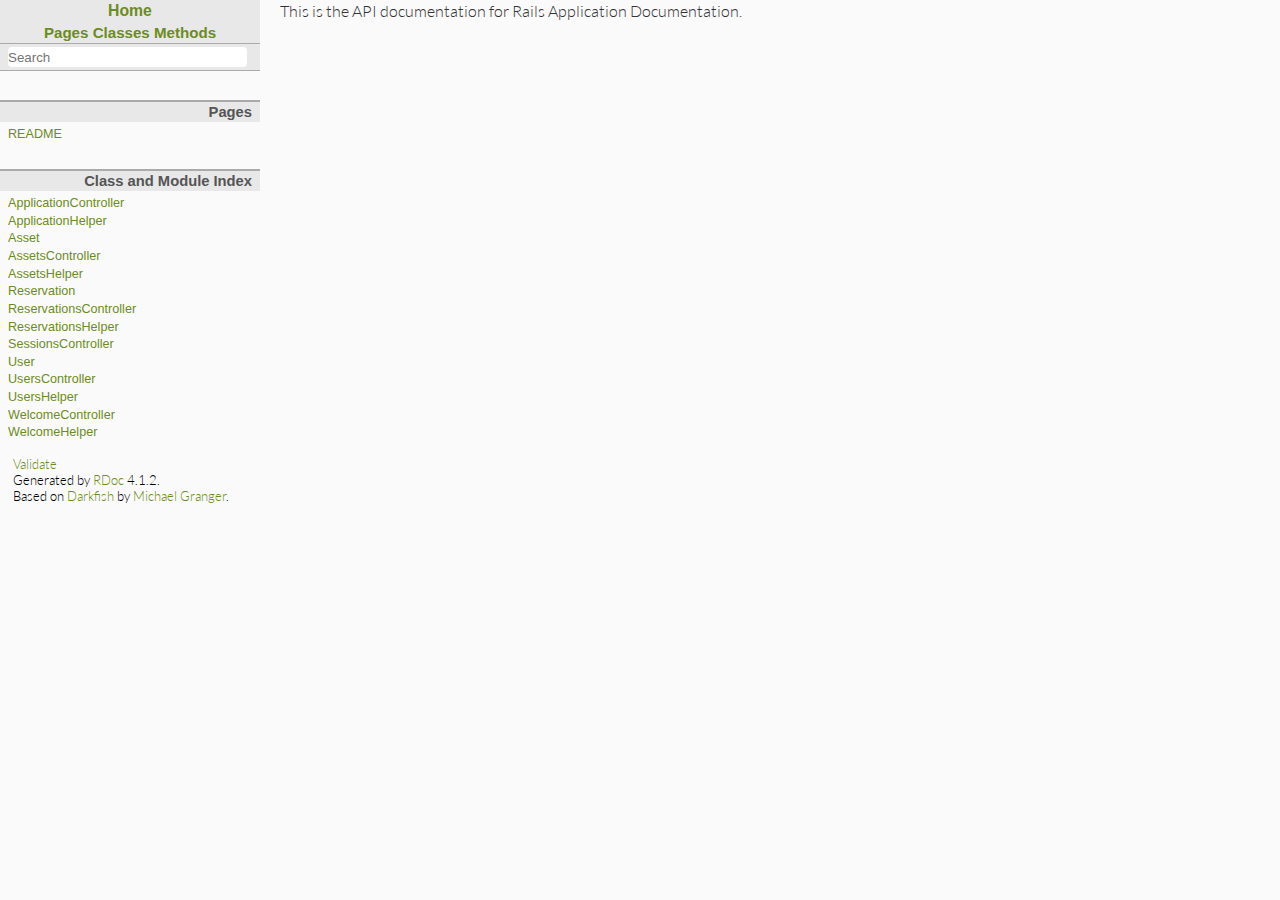
<file: doc/app/index.html>
<!DOCTYPE html>

<html>
<head>
<meta charset="utf-8">

<title>Rails Application Documentation</title>

<link href="./fonts.css" rel="stylesheet">
<link href="./rdoc.css" rel="stylesheet">

<script type="text/javascript">
  var rdoc_rel_prefix = "./";
</script>

<script src="./js/jquery.js"></script>
<script src="./js/navigation.js"></script>
<script src="./js/search_index.js"></script>
<script src="./js/search.js"></script>
<script src="./js/searcher.js"></script>
<script src="./js/darkfish.js"></script>


<body id="top" role="document" class="file">
<nav role="navigation">
  <div id="project-navigation">
    <div id="home-section" role="region" title="Quick navigation" class="nav-section">
  <h2>
    <a href="./index.html" rel="home">Home</a>
  </h2>

  <div id="table-of-contents-navigation">
    <a href="./table_of_contents.html#pages">Pages</a>
    <a href="./table_of_contents.html#classes">Classes</a>
    <a href="./table_of_contents.html#methods">Methods</a>
  </div>
</div>


    <div id="search-section" role="search" class="project-section initially-hidden">
  <form action="#" method="get" accept-charset="utf-8">
    <div id="search-field-wrapper">
      <input id="search-field" role="combobox" aria-label="Search"
             aria-autocomplete="list" aria-controls="search-results"
             type="text" name="search" placeholder="Search" spellcheck="false"
             title="Type to search, Up and Down to navigate, Enter to load">
    </div>

    <ul id="search-results" aria-label="Search Results"
        aria-busy="false" aria-expanded="false"
        aria-atomic="false" class="initially-hidden"></ul>
  </form>
</div>

  </div>

  <div id="project-metadata">
    <div id="fileindex-section" class="nav-section">
  <h3>Pages</h3>

  <ul class="link-list">
  
    <li><a href="./README_rdoc.html">README</a>
  
  </ul>
</div>

    <div id="classindex-section" class="nav-section">
  <h3>Class and Module Index</h3>

  <ul class="link-list">
  
    <li><a href="./ApplicationController.html">ApplicationController</a>
  
    <li><a href="./ApplicationHelper.html">ApplicationHelper</a>
  
    <li><a href="./Asset.html">Asset</a>
  
    <li><a href="./AssetsController.html">AssetsController</a>
  
    <li><a href="./AssetsHelper.html">AssetsHelper</a>
  
    <li><a href="./Reservation.html">Reservation</a>
  
    <li><a href="./ReservationsController.html">ReservationsController</a>
  
    <li><a href="./ReservationsHelper.html">ReservationsHelper</a>
  
    <li><a href="./SessionsController.html">SessionsController</a>
  
    <li><a href="./User.html">User</a>
  
    <li><a href="./UsersController.html">UsersController</a>
  
    <li><a href="./UsersHelper.html">UsersHelper</a>
  
    <li><a href="./WelcomeController.html">WelcomeController</a>
  
    <li><a href="./WelcomeHelper.html">WelcomeHelper</a>
  
  </ul>
</div>

  </div>
</nav>

<main role="main">
<p>This is the API documentation for Rails Application Documentation.
</main>



<footer id="validator-badges" role="contentinfo">
  <p><a href="http://validator.w3.org/check/referer">Validate</a>
  <p>Generated by <a href="http://rdoc.rubyforge.org">RDoc</a> 4.1.2.
  <p>Based on <a href="http://deveiate.org/projects/Darkfish-Rdoc/">Darkfish</a> by <a href="http://deveiate.org">Michael Granger</a>.
</footer>
</file>
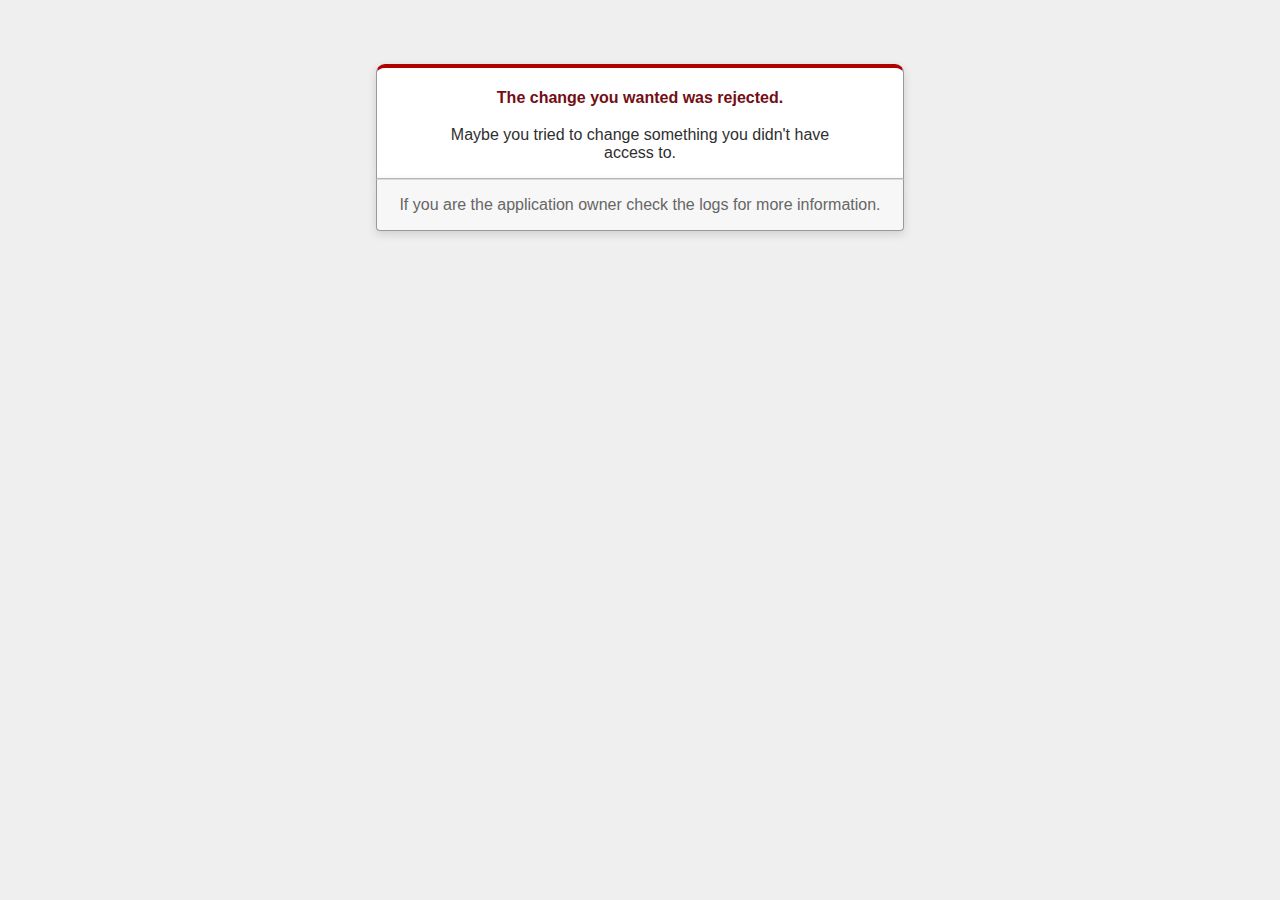
<file: public/422.html>
<!DOCTYPE html>
<html>
<head>
  <title>The change you wanted was rejected (422)</title>
  <meta name="viewport" content="width=device-width,initial-scale=1">
  <style>
  body {
    background-color: #EFEFEF;
    color: #2E2F30;
    text-align: center;
    font-family: arial, sans-serif;
    margin: 0;
  }

  div.dialog {
    width: 95%;
    max-width: 33em;
    margin: 4em auto 0;
  }

  div.dialog > div {
    border: 1px solid #CCC;
    border-right-color: #999;
    border-left-color: #999;
    border-bottom-color: #BBB;
    border-top: #B00100 solid 4px;
    border-top-left-radius: 9px;
    border-top-right-radius: 9px;
    background-color: white;
    padding: 7px 12% 0;
    box-shadow: 0 3px 8px rgba(50, 50, 50, 0.17);
  }

  h1 {
    font-size: 100%;
    color: #730E15;
    line-height: 1.5em;
  }

  div.dialog > p {
    margin: 0 0 1em;
    padding: 1em;
    background-color: #F7F7F7;
    border: 1px solid #CCC;
    border-right-color: #999;
    border-left-color: #999;
    border-bottom-color: #999;
    border-bottom-left-radius: 4px;
    border-bottom-right-radius: 4px;
    border-top-color: #DADADA;
    color: #666;
    box-shadow: 0 3px 8px rgba(50, 50, 50, 0.17);
  }
  </style>
</head>

<body>
  <!-- This file lives in public/422.html -->
  <div class="dialog">
    <div>
      <h1>The change you wanted was rejected.</h1>
      <p>Maybe you tried to change something you didn't have access to.</p>
    </div>
    <p>If you are the application owner check the logs for more information.</p>
  </div>
</body>
</html>
</file>
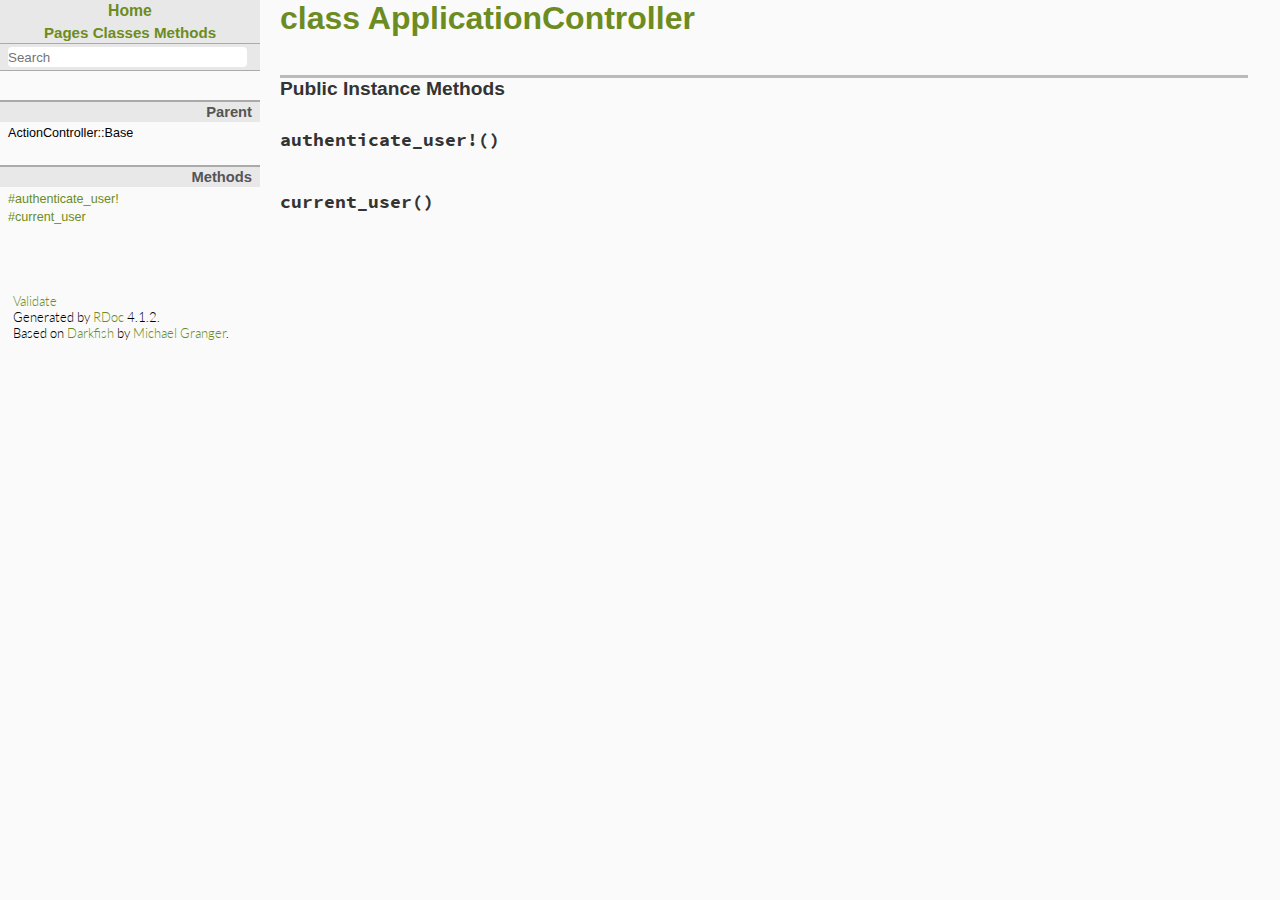
<file: doc/app/ApplicationController.html>
<!DOCTYPE html>

<html>
<head>
<meta charset="utf-8">

<title>class ApplicationController - Rails Application Documentation</title>

<link href="./fonts.css" rel="stylesheet">
<link href="./rdoc.css" rel="stylesheet">

<script type="text/javascript">
  var rdoc_rel_prefix = "./";
</script>

<script src="./js/jquery.js"></script>
<script src="./js/navigation.js"></script>
<script src="./js/search_index.js"></script>
<script src="./js/search.js"></script>
<script src="./js/searcher.js"></script>
<script src="./js/darkfish.js"></script>


<body id="top" role="document" class="class">
<nav role="navigation">
  <div id="project-navigation">
    <div id="home-section" role="region" title="Quick navigation" class="nav-section">
  <h2>
    <a href="./index.html" rel="home">Home</a>
  </h2>

  <div id="table-of-contents-navigation">
    <a href="./table_of_contents.html#pages">Pages</a>
    <a href="./table_of_contents.html#classes">Classes</a>
    <a href="./table_of_contents.html#methods">Methods</a>
  </div>
</div>

    <div id="search-section" role="search" class="project-section initially-hidden">
  <form action="#" method="get" accept-charset="utf-8">
    <div id="search-field-wrapper">
      <input id="search-field" role="combobox" aria-label="Search"
             aria-autocomplete="list" aria-controls="search-results"
             type="text" name="search" placeholder="Search" spellcheck="false"
             title="Type to search, Up and Down to navigate, Enter to load">
    </div>

    <ul id="search-results" aria-label="Search Results"
        aria-busy="false" aria-expanded="false"
        aria-atomic="false" class="initially-hidden"></ul>
  </form>
</div>

  </div>

  

  <div id="class-metadata">
    
    <div id="parent-class-section" class="nav-section">
  <h3>Parent</h3>

  
  <p class="link">ActionController::Base
  
</div>

    
    
    <!-- Method Quickref -->
<div id="method-list-section" class="nav-section">
  <h3>Methods</h3>

  <ul class="link-list" role="directory">
    
    <li ><a href="#method-i-authenticate_user-21">#authenticate_user!</a>
    
    <li ><a href="#method-i-current_user">#current_user</a>
    
  </ul>
</div>

  </div>
</nav>

<main role="main" aria-labelledby="class-ApplicationController">
  <h1 id="class-ApplicationController" class="class">
    class ApplicationController
  </h1>

  <section class="description">
    
  </section>

  
  
  
  <section id="5Buntitled-5D" class="documentation-section">
    

    

    

    

    
     <section id="public-instance-5Buntitled-5D-method-details" class="method-section">
       <header>
         <h3>Public Instance Methods</h3>
       </header>

    
      <div id="method-i-authenticate_user-21" class="method-detail ">
        
        <div class="method-heading">
          <span class="method-name">authenticate_user!</span><span
            class="method-args">()</span>
          
          <span class="method-click-advice">click to toggle source</span>
          
        </div>
        

        <div class="method-description">
          
          
          
          

          
          <div class="method-source-code" id="authenticate_user-21-source">
            <pre><span class="ruby-comment"># File app/controllers/application_controller.rb, line 10</span>
<span class="ruby-keyword">def</span> <span class="ruby-identifier">authenticate_user!</span>
        <span class="ruby-keyword">if</span> <span class="ruby-identifier">current_user</span>.<span class="ruby-identifier">nil?</span>
                <span class="ruby-identifier">redirect_to</span> <span class="ruby-string">&#39;/sessions/new&#39;</span>, <span class="ruby-value">:error</span> =<span class="ruby-operator">&gt;</span> <span class="ruby-string">&quot;Invalid Login&quot;</span> 
        <span class="ruby-keyword">end</span>
<span class="ruby-keyword">end</span></pre>
          </div>
          
        </div>

        

        
      </div>

    
      <div id="method-i-current_user" class="method-detail ">
        
        <div class="method-heading">
          <span class="method-name">current_user</span><span
            class="method-args">()</span>
          
          <span class="method-click-advice">click to toggle source</span>
          
        </div>
        

        <div class="method-description">
          
          
          
          

          
          <div class="method-source-code" id="current_user-source">
            <pre><span class="ruby-comment"># File app/controllers/application_controller.rb, line 7</span>
<span class="ruby-keyword">def</span> <span class="ruby-identifier">current_user</span>
        <span class="ruby-ivar">@current_user</span> <span class="ruby-operator">||=</span> <span class="ruby-constant">User</span>.<span class="ruby-identifier">find</span>(<span class="ruby-identifier">session</span>[<span class="ruby-value">:user_id</span>]) <span class="ruby-keyword">if</span> <span class="ruby-identifier">session</span>[<span class="ruby-value">:user_id</span>]
<span class="ruby-keyword">end</span></pre>
          </div>
          
        </div>

        

        
      </div>

    
    </section>
  
  </section>
</main>


<footer id="validator-badges" role="contentinfo">
  <p><a href="http://validator.w3.org/check/referer">Validate</a>
  <p>Generated by <a href="http://rdoc.rubyforge.org">RDoc</a> 4.1.2.
  <p>Based on <a href="http://deveiate.org/projects/Darkfish-Rdoc/">Darkfish</a> by <a href="http://deveiate.org">Michael Granger</a>.
</footer>
</file>
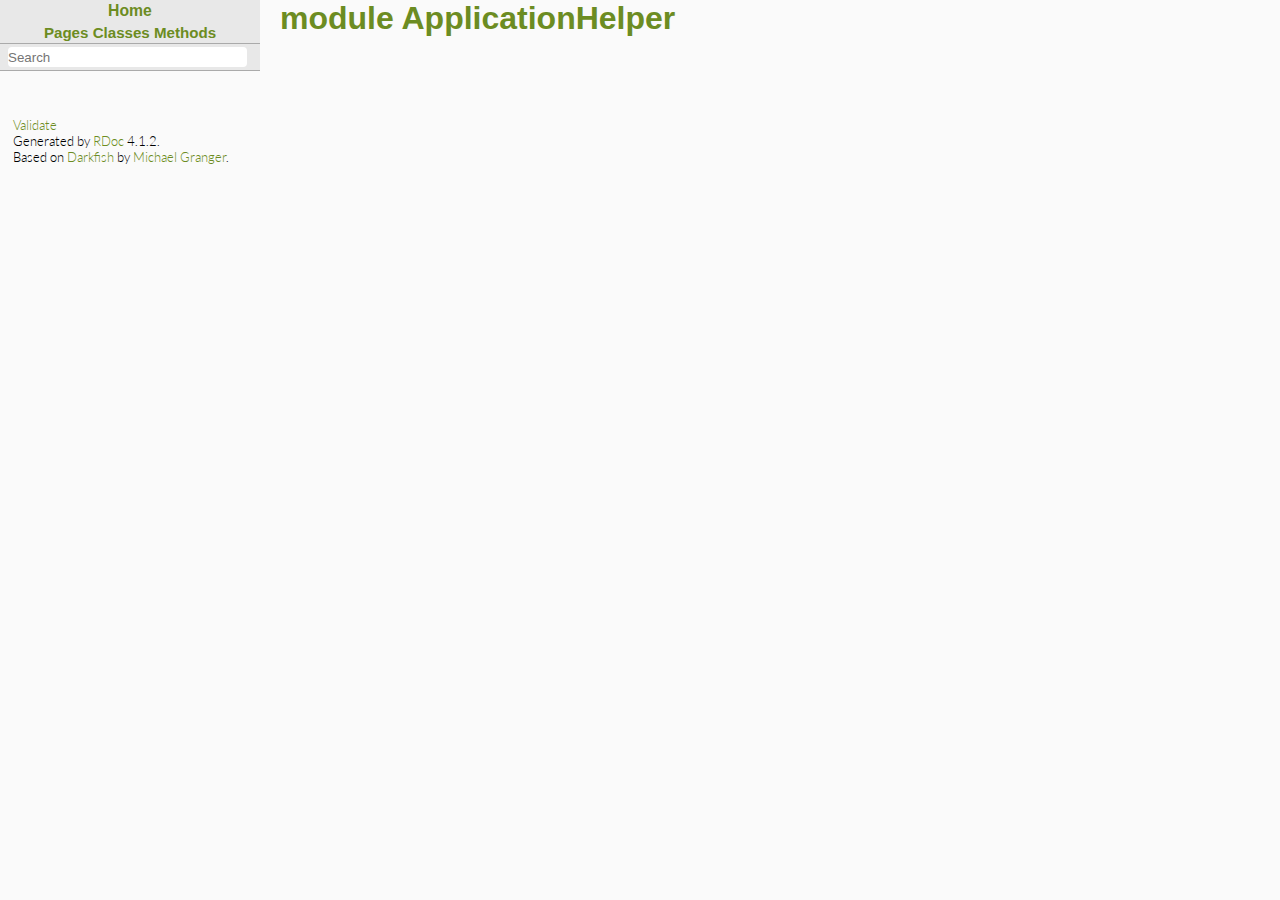
<file: doc/app/ApplicationHelper.html>
<!DOCTYPE html>

<html>
<head>
<meta charset="utf-8">

<title>module ApplicationHelper - Rails Application Documentation</title>

<link href="./fonts.css" rel="stylesheet">
<link href="./rdoc.css" rel="stylesheet">

<script type="text/javascript">
  var rdoc_rel_prefix = "./";
</script>

<script src="./js/jquery.js"></script>
<script src="./js/navigation.js"></script>
<script src="./js/search_index.js"></script>
<script src="./js/search.js"></script>
<script src="./js/searcher.js"></script>
<script src="./js/darkfish.js"></script>


<body id="top" role="document" class="module">
<nav role="navigation">
  <div id="project-navigation">
    <div id="home-section" role="region" title="Quick navigation" class="nav-section">
  <h2>
    <a href="./index.html" rel="home">Home</a>
  </h2>

  <div id="table-of-contents-navigation">
    <a href="./table_of_contents.html#pages">Pages</a>
    <a href="./table_of_contents.html#classes">Classes</a>
    <a href="./table_of_contents.html#methods">Methods</a>
  </div>
</div>

    <div id="search-section" role="search" class="project-section initially-hidden">
  <form action="#" method="get" accept-charset="utf-8">
    <div id="search-field-wrapper">
      <input id="search-field" role="combobox" aria-label="Search"
             aria-autocomplete="list" aria-controls="search-results"
             type="text" name="search" placeholder="Search" spellcheck="false"
             title="Type to search, Up and Down to navigate, Enter to load">
    </div>

    <ul id="search-results" aria-label="Search Results"
        aria-busy="false" aria-expanded="false"
        aria-atomic="false" class="initially-hidden"></ul>
  </form>
</div>

  </div>

  

  <div id="class-metadata">
    
    
    
    
    
  </div>
</nav>

<main role="main" aria-labelledby="module-ApplicationHelper">
  <h1 id="module-ApplicationHelper" class="module">
    module ApplicationHelper
  </h1>

  <section class="description">
    
  </section>

  
  
  
  <section id="5Buntitled-5D" class="documentation-section">
    

    

    

    

    
  </section>
</main>


<footer id="validator-badges" role="contentinfo">
  <p><a href="http://validator.w3.org/check/referer">Validate</a>
  <p>Generated by <a href="http://rdoc.rubyforge.org">RDoc</a> 4.1.2.
  <p>Based on <a href="http://deveiate.org/projects/Darkfish-Rdoc/">Darkfish</a> by <a href="http://deveiate.org">Michael Granger</a>.
</footer>
</file>
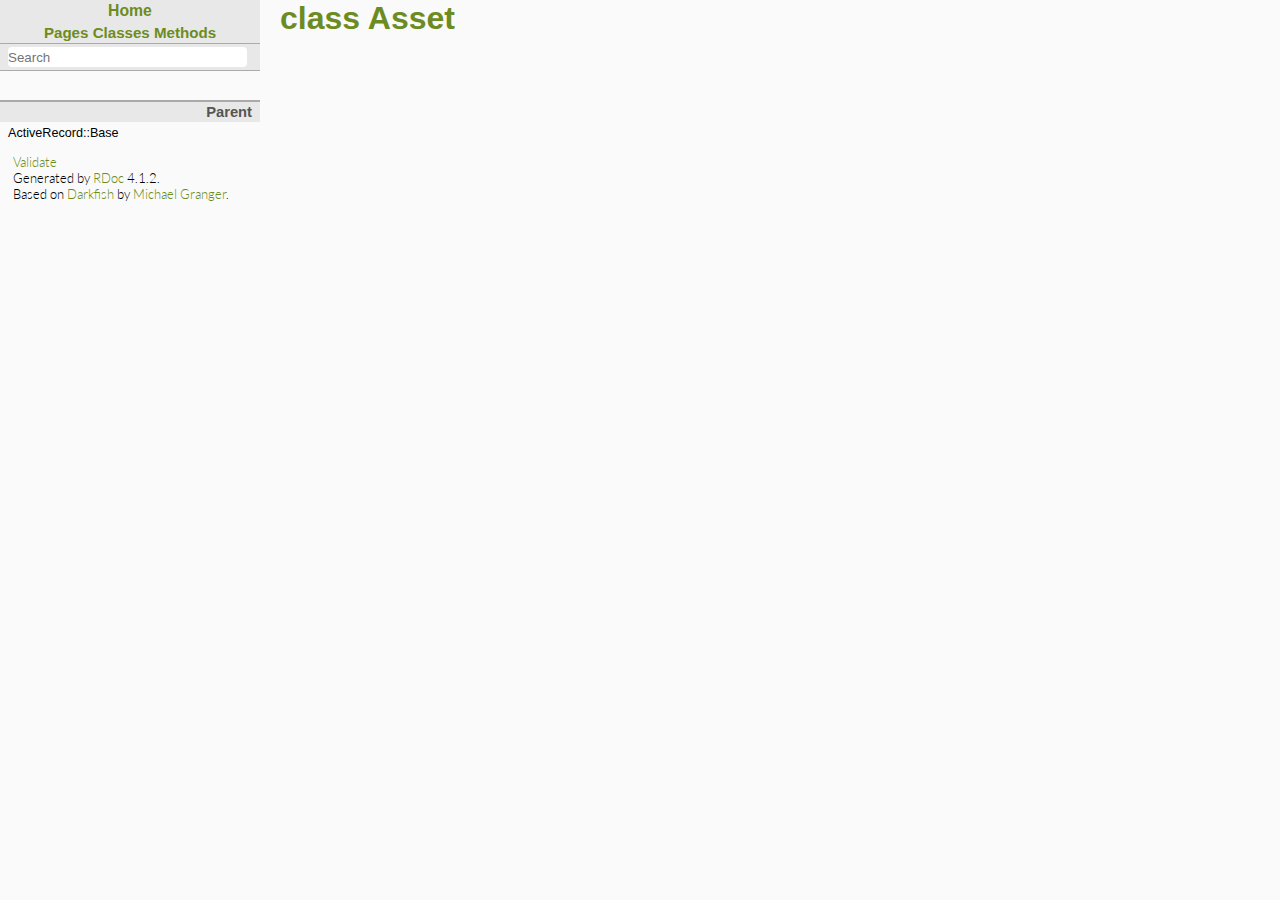
<file: doc/app/Asset.html>
<!DOCTYPE html>

<html>
<head>
<meta charset="utf-8">

<title>class Asset - Rails Application Documentation</title>

<link href="./fonts.css" rel="stylesheet">
<link href="./rdoc.css" rel="stylesheet">

<script type="text/javascript">
  var rdoc_rel_prefix = "./";
</script>

<script src="./js/jquery.js"></script>
<script src="./js/navigation.js"></script>
<script src="./js/search_index.js"></script>
<script src="./js/search.js"></script>
<script src="./js/searcher.js"></script>
<script src="./js/darkfish.js"></script>


<body id="top" role="document" class="class">
<nav role="navigation">
  <div id="project-navigation">
    <div id="home-section" role="region" title="Quick navigation" class="nav-section">
  <h2>
    <a href="./index.html" rel="home">Home</a>
  </h2>

  <div id="table-of-contents-navigation">
    <a href="./table_of_contents.html#pages">Pages</a>
    <a href="./table_of_contents.html#classes">Classes</a>
    <a href="./table_of_contents.html#methods">Methods</a>
  </div>
</div>

    <div id="search-section" role="search" class="project-section initially-hidden">
  <form action="#" method="get" accept-charset="utf-8">
    <div id="search-field-wrapper">
      <input id="search-field" role="combobox" aria-label="Search"
             aria-autocomplete="list" aria-controls="search-results"
             type="text" name="search" placeholder="Search" spellcheck="false"
             title="Type to search, Up and Down to navigate, Enter to load">
    </div>

    <ul id="search-results" aria-label="Search Results"
        aria-busy="false" aria-expanded="false"
        aria-atomic="false" class="initially-hidden"></ul>
  </form>
</div>

  </div>

  

  <div id="class-metadata">
    
    <div id="parent-class-section" class="nav-section">
  <h3>Parent</h3>

  
  <p class="link">ActiveRecord::Base
  
</div>

    
    
    
  </div>
</nav>

<main role="main" aria-labelledby="class-Asset">
  <h1 id="class-Asset" class="class">
    class Asset
  </h1>

  <section class="description">
    
  </section>

  
  
  
  <section id="5Buntitled-5D" class="documentation-section">
    

    

    

    

    
  </section>
</main>


<footer id="validator-badges" role="contentinfo">
  <p><a href="http://validator.w3.org/check/referer">Validate</a>
  <p>Generated by <a href="http://rdoc.rubyforge.org">RDoc</a> 4.1.2.
  <p>Based on <a href="http://deveiate.org/projects/Darkfish-Rdoc/">Darkfish</a> by <a href="http://deveiate.org">Michael Granger</a>.
</footer>
</file>
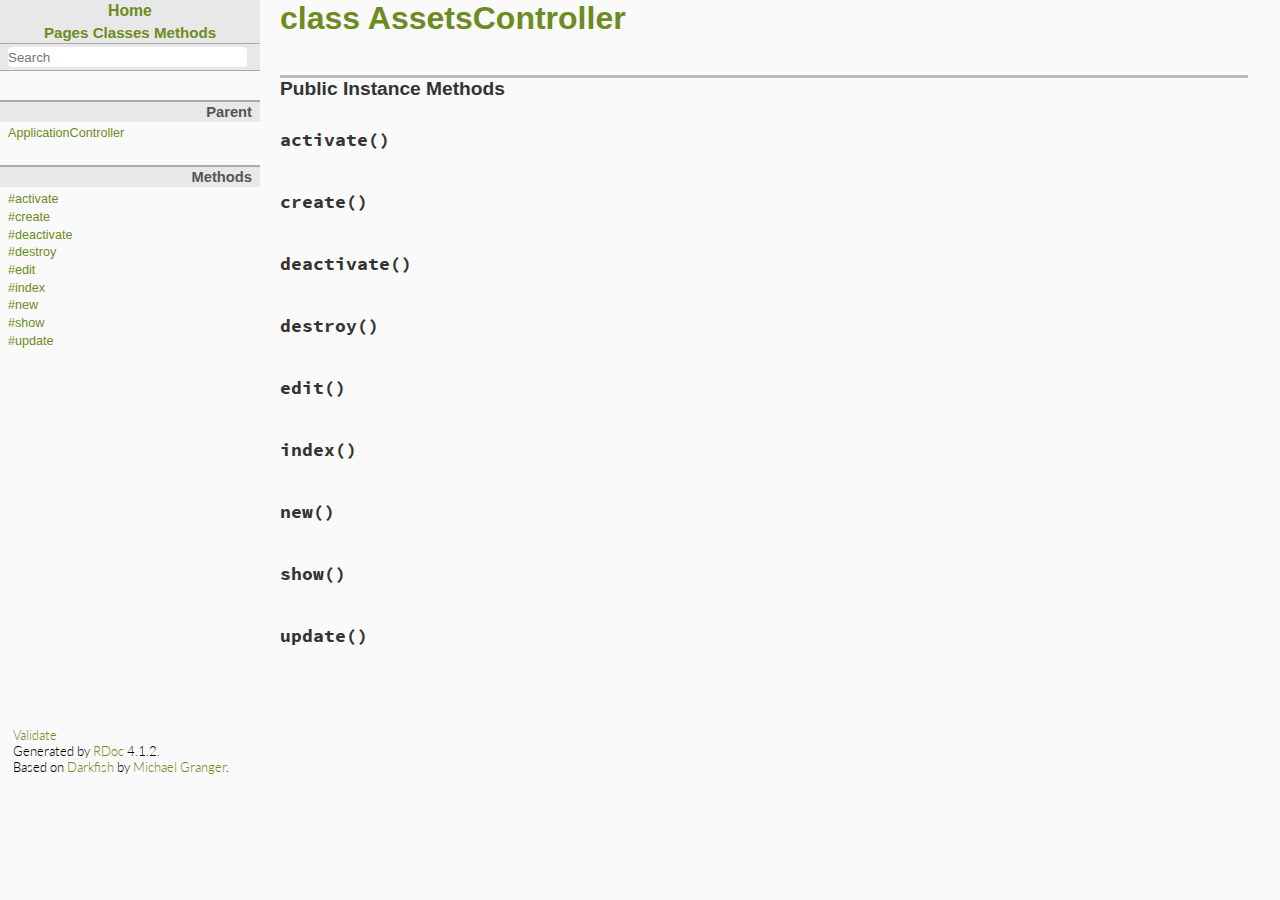
<file: doc/app/AssetsController.html>
<!DOCTYPE html>

<html>
<head>
<meta charset="utf-8">

<title>class AssetsController - Rails Application Documentation</title>

<link href="./fonts.css" rel="stylesheet">
<link href="./rdoc.css" rel="stylesheet">

<script type="text/javascript">
  var rdoc_rel_prefix = "./";
</script>

<script src="./js/jquery.js"></script>
<script src="./js/navigation.js"></script>
<script src="./js/search_index.js"></script>
<script src="./js/search.js"></script>
<script src="./js/searcher.js"></script>
<script src="./js/darkfish.js"></script>


<body id="top" role="document" class="class">
<nav role="navigation">
  <div id="project-navigation">
    <div id="home-section" role="region" title="Quick navigation" class="nav-section">
  <h2>
    <a href="./index.html" rel="home">Home</a>
  </h2>

  <div id="table-of-contents-navigation">
    <a href="./table_of_contents.html#pages">Pages</a>
    <a href="./table_of_contents.html#classes">Classes</a>
    <a href="./table_of_contents.html#methods">Methods</a>
  </div>
</div>

    <div id="search-section" role="search" class="project-section initially-hidden">
  <form action="#" method="get" accept-charset="utf-8">
    <div id="search-field-wrapper">
      <input id="search-field" role="combobox" aria-label="Search"
             aria-autocomplete="list" aria-controls="search-results"
             type="text" name="search" placeholder="Search" spellcheck="false"
             title="Type to search, Up and Down to navigate, Enter to load">
    </div>

    <ul id="search-results" aria-label="Search Results"
        aria-busy="false" aria-expanded="false"
        aria-atomic="false" class="initially-hidden"></ul>
  </form>
</div>

  </div>

  

  <div id="class-metadata">
    
    <div id="parent-class-section" class="nav-section">
  <h3>Parent</h3>

  
  <p class="link"><a href="ApplicationController.html">ApplicationController</a>
  
</div>

    
    
    <!-- Method Quickref -->
<div id="method-list-section" class="nav-section">
  <h3>Methods</h3>

  <ul class="link-list" role="directory">
    
    <li ><a href="#method-i-activate">#activate</a>
    
    <li ><a href="#method-i-create">#create</a>
    
    <li ><a href="#method-i-deactivate">#deactivate</a>
    
    <li ><a href="#method-i-destroy">#destroy</a>
    
    <li ><a href="#method-i-edit">#edit</a>
    
    <li ><a href="#method-i-index">#index</a>
    
    <li ><a href="#method-i-new">#new</a>
    
    <li ><a href="#method-i-show">#show</a>
    
    <li ><a href="#method-i-update">#update</a>
    
  </ul>
</div>

  </div>
</nav>

<main role="main" aria-labelledby="class-AssetsController">
  <h1 id="class-AssetsController" class="class">
    class AssetsController
  </h1>

  <section class="description">
    
  </section>

  
  
  
  <section id="5Buntitled-5D" class="documentation-section">
    

    

    

    

    
     <section id="public-instance-5Buntitled-5D-method-details" class="method-section">
       <header>
         <h3>Public Instance Methods</h3>
       </header>

    
      <div id="method-i-activate" class="method-detail ">
        
        <div class="method-heading">
          <span class="method-name">activate</span><span
            class="method-args">()</span>
          
          <span class="method-click-advice">click to toggle source</span>
          
        </div>
        

        <div class="method-description">
          
          
          
          

          
          <div class="method-source-code" id="activate-source">
            <pre><span class="ruby-comment"># File app/controllers/assets_controller.rb, line 37</span>
<span class="ruby-keyword">def</span> <span class="ruby-identifier">activate</span>
        <span class="ruby-ivar">@asset</span>=<span class="ruby-constant">Asset</span>.<span class="ruby-identifier">find</span>(<span class="ruby-identifier">params</span>[<span class="ruby-value">:id</span>])
        <span class="ruby-ivar">@asset</span>.<span class="ruby-identifier">update</span>(<span class="ruby-identifier">active</span><span class="ruby-operator">:</span> <span class="ruby-string">&#39;Y&#39;</span>)
        <span class="ruby-identifier">redirect_to</span> <span class="ruby-identifier">assets_path</span>
<span class="ruby-keyword">end</span></pre>
          </div>
          
        </div>

        

        
      </div>

    
      <div id="method-i-create" class="method-detail ">
        
        <div class="method-heading">
          <span class="method-name">create</span><span
            class="method-args">()</span>
          
          <span class="method-click-advice">click to toggle source</span>
          
        </div>
        

        <div class="method-description">
          
          
          
          

          
          <div class="method-source-code" id="create-source">
            <pre><span class="ruby-comment"># File app/controllers/assets_controller.rb, line 8</span>
<span class="ruby-keyword">def</span> <span class="ruby-identifier">create</span>
        <span class="ruby-ivar">@asset</span>=<span class="ruby-constant">Asset</span>.<span class="ruby-identifier">new</span>(<span class="ruby-identifier">asset_params</span>)
        <span class="ruby-ivar">@asset</span>.<span class="ruby-identifier">save</span>
        <span class="ruby-identifier">redirect_to</span> <span class="ruby-ivar">@asset</span>
<span class="ruby-keyword">end</span></pre>
          </div>
          
        </div>

        

        
      </div>

    
      <div id="method-i-deactivate" class="method-detail ">
        
        <div class="method-heading">
          <span class="method-name">deactivate</span><span
            class="method-args">()</span>
          
          <span class="method-click-advice">click to toggle source</span>
          
        </div>
        

        <div class="method-description">
          
          
          
          

          
          <div class="method-source-code" id="deactivate-source">
            <pre><span class="ruby-comment"># File app/controllers/assets_controller.rb, line 32</span>
<span class="ruby-keyword">def</span> <span class="ruby-identifier">deactivate</span>
        <span class="ruby-ivar">@asset</span>=<span class="ruby-constant">Asset</span>.<span class="ruby-identifier">find</span>(<span class="ruby-identifier">params</span>[<span class="ruby-value">:id</span>])
        <span class="ruby-ivar">@asset</span>.<span class="ruby-identifier">update</span>(<span class="ruby-identifier">active</span><span class="ruby-operator">:</span> <span class="ruby-string">&#39;N&#39;</span>)
        <span class="ruby-identifier">redirect_to</span> <span class="ruby-identifier">assets_path</span>
<span class="ruby-keyword">end</span></pre>
          </div>
          
        </div>

        

        
      </div>

    
      <div id="method-i-destroy" class="method-detail ">
        
        <div class="method-heading">
          <span class="method-name">destroy</span><span
            class="method-args">()</span>
          
          <span class="method-click-advice">click to toggle source</span>
          
        </div>
        

        <div class="method-description">
          
          
          
          

          
          <div class="method-source-code" id="destroy-source">
            <pre><span class="ruby-comment"># File app/controllers/assets_controller.rb, line 27</span>
<span class="ruby-keyword">def</span> <span class="ruby-identifier">destroy</span>
        <span class="ruby-ivar">@asset</span>=<span class="ruby-constant">Asset</span>.<span class="ruby-identifier">find</span>(<span class="ruby-identifier">params</span>[<span class="ruby-value">:id</span>])
        <span class="ruby-ivar">@asset</span>.<span class="ruby-identifier">destroy</span>
        <span class="ruby-identifier">redirect_to</span> <span class="ruby-identifier">assets_path</span>
<span class="ruby-keyword">end</span></pre>
          </div>
          
        </div>

        

        
      </div>

    
      <div id="method-i-edit" class="method-detail ">
        
        <div class="method-heading">
          <span class="method-name">edit</span><span
            class="method-args">()</span>
          
          <span class="method-click-advice">click to toggle source</span>
          
        </div>
        

        <div class="method-description">
          
          
          
          

          
          <div class="method-source-code" id="edit-source">
            <pre><span class="ruby-comment"># File app/controllers/assets_controller.rb, line 16</span>
<span class="ruby-keyword">def</span> <span class="ruby-identifier">edit</span>
        <span class="ruby-ivar">@asset</span>=<span class="ruby-constant">Asset</span>.<span class="ruby-identifier">find</span>(<span class="ruby-identifier">params</span>[<span class="ruby-value">:id</span>])
<span class="ruby-keyword">end</span></pre>
          </div>
          
        </div>

        

        
      </div>

    
      <div id="method-i-index" class="method-detail ">
        
        <div class="method-heading">
          <span class="method-name">index</span><span
            class="method-args">()</span>
          
          <span class="method-click-advice">click to toggle source</span>
          
        </div>
        

        <div class="method-description">
          
          
          
          

          
          <div class="method-source-code" id="index-source">
            <pre><span class="ruby-comment"># File app/controllers/assets_controller.rb, line 5</span>
<span class="ruby-keyword">def</span> <span class="ruby-identifier">index</span>
        <span class="ruby-ivar">@assets</span>=<span class="ruby-constant">Asset</span>.<span class="ruby-identifier">all</span>
<span class="ruby-keyword">end</span></pre>
          </div>
          
        </div>

        

        
      </div>

    
      <div id="method-i-new" class="method-detail ">
        
        <div class="method-heading">
          <span class="method-name">new</span><span
            class="method-args">()</span>
          
          <span class="method-click-advice">click to toggle source</span>
          
        </div>
        

        <div class="method-description">
          
          
          
          

          
          <div class="method-source-code" id="new-source">
            <pre><span class="ruby-comment"># File app/controllers/assets_controller.rb, line 13</span>
<span class="ruby-keyword">def</span> <span class="ruby-identifier">new</span>
        <span class="ruby-ivar">@asset</span>= <span class="ruby-constant">Asset</span>.<span class="ruby-identifier">new</span>
<span class="ruby-keyword">end</span></pre>
          </div>
          
        </div>

        

        
      </div>

    
      <div id="method-i-show" class="method-detail ">
        
        <div class="method-heading">
          <span class="method-name">show</span><span
            class="method-args">()</span>
          
          <span class="method-click-advice">click to toggle source</span>
          
        </div>
        

        <div class="method-description">
          
          
          
          

          
          <div class="method-source-code" id="show-source">
            <pre><span class="ruby-comment"># File app/controllers/assets_controller.rb, line 2</span>
<span class="ruby-keyword">def</span> <span class="ruby-identifier">show</span>
        <span class="ruby-ivar">@asset</span>=<span class="ruby-constant">Asset</span>.<span class="ruby-identifier">find</span>(<span class="ruby-identifier">params</span>[<span class="ruby-value">:id</span>])
<span class="ruby-keyword">end</span></pre>
          </div>
          
        </div>

        

        
      </div>

    
      <div id="method-i-update" class="method-detail ">
        
        <div class="method-heading">
          <span class="method-name">update</span><span
            class="method-args">()</span>
          
          <span class="method-click-advice">click to toggle source</span>
          
        </div>
        

        <div class="method-description">
          
          
          
          

          
          <div class="method-source-code" id="update-source">
            <pre><span class="ruby-comment"># File app/controllers/assets_controller.rb, line 19</span>
<span class="ruby-keyword">def</span> <span class="ruby-identifier">update</span>
        <span class="ruby-ivar">@asset</span>=<span class="ruby-constant">Asset</span>.<span class="ruby-identifier">find</span>(<span class="ruby-identifier">params</span>[<span class="ruby-value">:id</span>])
        <span class="ruby-keyword">if</span> <span class="ruby-ivar">@asset</span>.<span class="ruby-identifier">update</span>(<span class="ruby-identifier">asset_params</span>)
                <span class="ruby-identifier">redirect_to</span> <span class="ruby-ivar">@asset</span>
        <span class="ruby-keyword">else</span>
                <span class="ruby-identifier">render</span> <span class="ruby-identifier">edit</span>
        <span class="ruby-keyword">end</span>
<span class="ruby-keyword">end</span></pre>
          </div>
          
        </div>

        

        
      </div>

    
    </section>
  
  </section>
</main>


<footer id="validator-badges" role="contentinfo">
  <p><a href="http://validator.w3.org/check/referer">Validate</a>
  <p>Generated by <a href="http://rdoc.rubyforge.org">RDoc</a> 4.1.2.
  <p>Based on <a href="http://deveiate.org/projects/Darkfish-Rdoc/">Darkfish</a> by <a href="http://deveiate.org">Michael Granger</a>.
</footer>
</file>
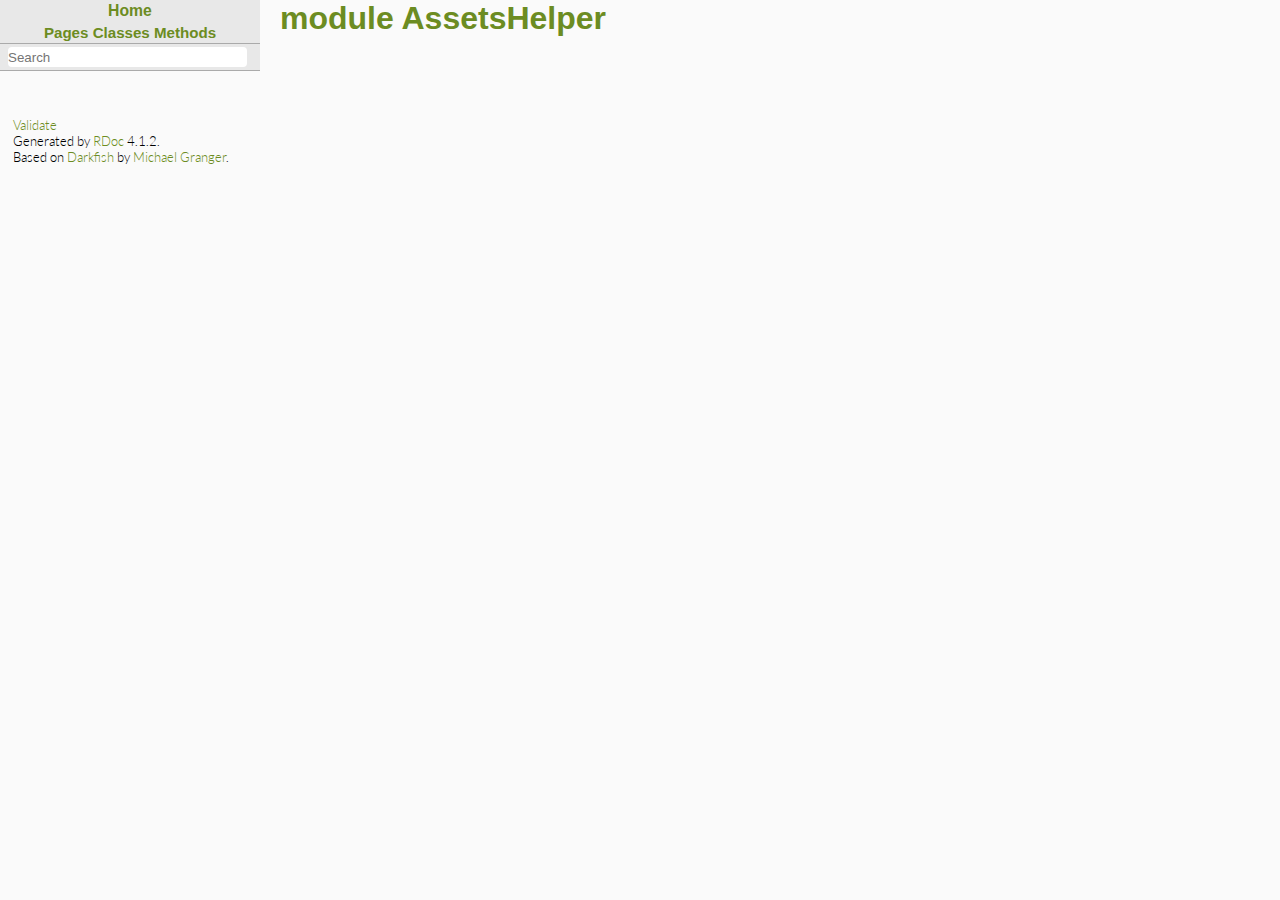
<file: doc/app/AssetsHelper.html>
<!DOCTYPE html>

<html>
<head>
<meta charset="utf-8">

<title>module AssetsHelper - Rails Application Documentation</title>

<link href="./fonts.css" rel="stylesheet">
<link href="./rdoc.css" rel="stylesheet">

<script type="text/javascript">
  var rdoc_rel_prefix = "./";
</script>

<script src="./js/jquery.js"></script>
<script src="./js/navigation.js"></script>
<script src="./js/search_index.js"></script>
<script src="./js/search.js"></script>
<script src="./js/searcher.js"></script>
<script src="./js/darkfish.js"></script>


<body id="top" role="document" class="module">
<nav role="navigation">
  <div id="project-navigation">
    <div id="home-section" role="region" title="Quick navigation" class="nav-section">
  <h2>
    <a href="./index.html" rel="home">Home</a>
  </h2>

  <div id="table-of-contents-navigation">
    <a href="./table_of_contents.html#pages">Pages</a>
    <a href="./table_of_contents.html#classes">Classes</a>
    <a href="./table_of_contents.html#methods">Methods</a>
  </div>
</div>

    <div id="search-section" role="search" class="project-section initially-hidden">
  <form action="#" method="get" accept-charset="utf-8">
    <div id="search-field-wrapper">
      <input id="search-field" role="combobox" aria-label="Search"
             aria-autocomplete="list" aria-controls="search-results"
             type="text" name="search" placeholder="Search" spellcheck="false"
             title="Type to search, Up and Down to navigate, Enter to load">
    </div>

    <ul id="search-results" aria-label="Search Results"
        aria-busy="false" aria-expanded="false"
        aria-atomic="false" class="initially-hidden"></ul>
  </form>
</div>

  </div>

  

  <div id="class-metadata">
    
    
    
    
    
  </div>
</nav>

<main role="main" aria-labelledby="module-AssetsHelper">
  <h1 id="module-AssetsHelper" class="module">
    module AssetsHelper
  </h1>

  <section class="description">
    
  </section>

  
  
  
  <section id="5Buntitled-5D" class="documentation-section">
    

    

    

    

    
  </section>
</main>


<footer id="validator-badges" role="contentinfo">
  <p><a href="http://validator.w3.org/check/referer">Validate</a>
  <p>Generated by <a href="http://rdoc.rubyforge.org">RDoc</a> 4.1.2.
  <p>Based on <a href="http://deveiate.org/projects/Darkfish-Rdoc/">Darkfish</a> by <a href="http://deveiate.org">Michael Granger</a>.
</footer>
</file>
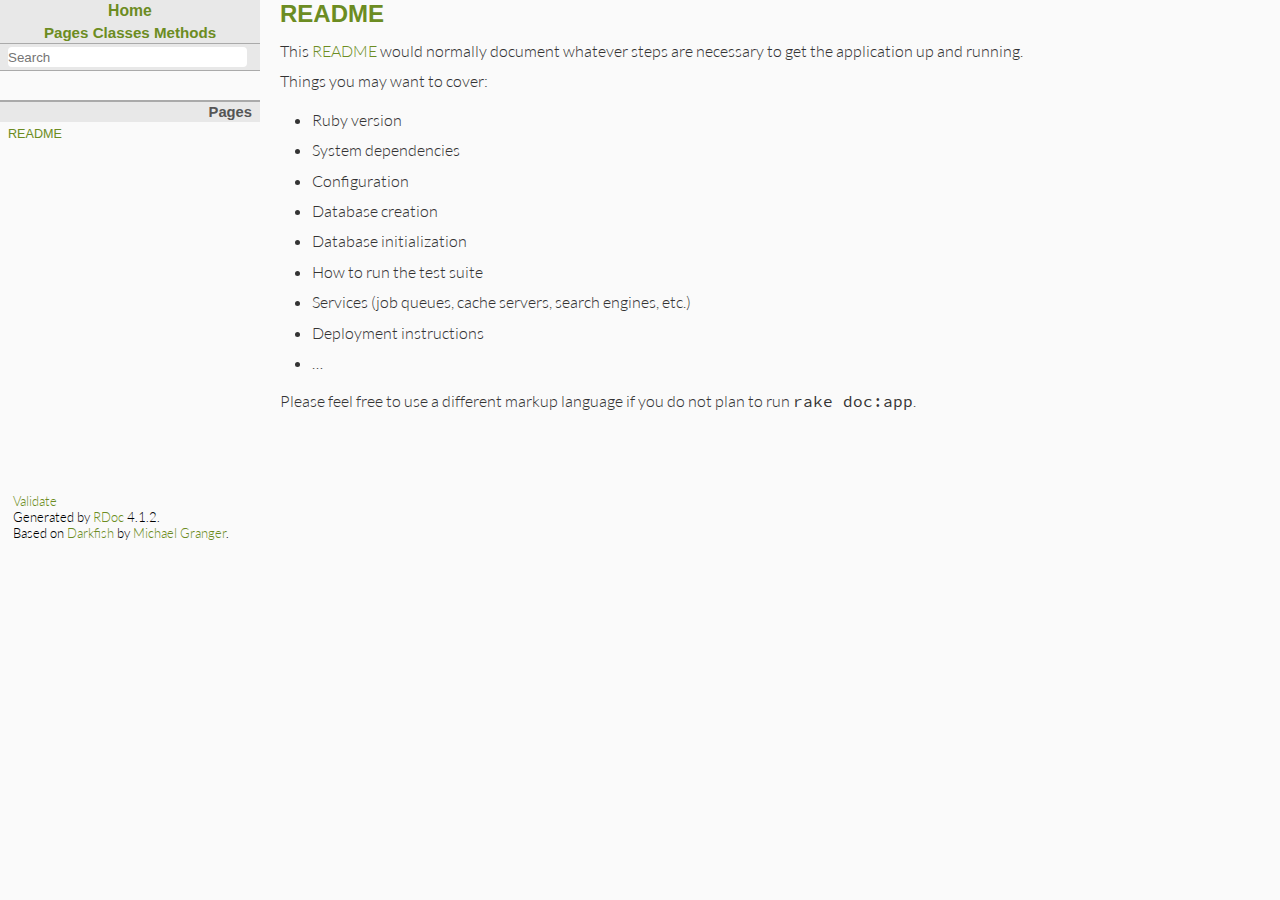
<file: doc/app/README_rdoc.html>
<!DOCTYPE html>

<html>
<head>
<meta charset="utf-8">

<title>README - Rails Application Documentation</title>

<link href="./fonts.css" rel="stylesheet">
<link href="./rdoc.css" rel="stylesheet">

<script type="text/javascript">
  var rdoc_rel_prefix = "./";
</script>

<script src="./js/jquery.js"></script>
<script src="./js/navigation.js"></script>
<script src="./js/search_index.js"></script>
<script src="./js/search.js"></script>
<script src="./js/searcher.js"></script>
<script src="./js/darkfish.js"></script>


<body id="top" role="document" class="file">
<nav role="navigation">
  <div id="project-navigation">
    <div id="home-section" role="region" title="Quick navigation" class="nav-section">
  <h2>
    <a href="./index.html" rel="home">Home</a>
  </h2>

  <div id="table-of-contents-navigation">
    <a href="./table_of_contents.html#pages">Pages</a>
    <a href="./table_of_contents.html#classes">Classes</a>
    <a href="./table_of_contents.html#methods">Methods</a>
  </div>
</div>

    <div id="search-section" role="search" class="project-section initially-hidden">
  <form action="#" method="get" accept-charset="utf-8">
    <div id="search-field-wrapper">
      <input id="search-field" role="combobox" aria-label="Search"
             aria-autocomplete="list" aria-controls="search-results"
             type="text" name="search" placeholder="Search" spellcheck="false"
             title="Type to search, Up and Down to navigate, Enter to load">
    </div>

    <ul id="search-results" aria-label="Search Results"
        aria-busy="false" aria-expanded="false"
        aria-atomic="false" class="initially-hidden"></ul>
  </form>
</div>

  </div>

  

  <div id="project-metadata">
    <div id="fileindex-section" class="nav-section">
  <h3>Pages</h3>

  <ul class="link-list">
  
    <li><a href="./README_rdoc.html">README</a>
  
  </ul>
</div>

  </div>
</nav>

<main role="main" aria-label="Page README.rdoc">

<h2 id="label-README"><a href="README_rdoc.html">README</a><span><a href="#label-README">&para;</a> <a href="#documentation">&uarr;</a></span></h2>

<p>This <a href="README_rdoc.html">README</a> would normally document whatever
steps are necessary to get the application up and running.</p>

<p>Things you may want to cover:</p>
<ul><li>
<p>Ruby version</p>
</li><li>
<p>System dependencies</p>
</li><li>
<p>Configuration</p>
</li><li>
<p>Database creation</p>
</li><li>
<p>Database initialization</p>
</li><li>
<p>How to run the test suite</p>
</li><li>
<p>Services (job queues, cache servers, search engines, etc.)</p>
</li><li>
<p>Deployment instructions</p>
</li><li>
<p>…</p>
</li></ul>

<p>Please feel free to use a different markup language if you do not plan to
run <code>rake doc:app</code>.</p>
</main>



<footer id="validator-badges" role="contentinfo">
  <p><a href="http://validator.w3.org/check/referer">Validate</a>
  <p>Generated by <a href="http://rdoc.rubyforge.org">RDoc</a> 4.1.2.
  <p>Based on <a href="http://deveiate.org/projects/Darkfish-Rdoc/">Darkfish</a> by <a href="http://deveiate.org">Michael Granger</a>.
</footer>
</file>
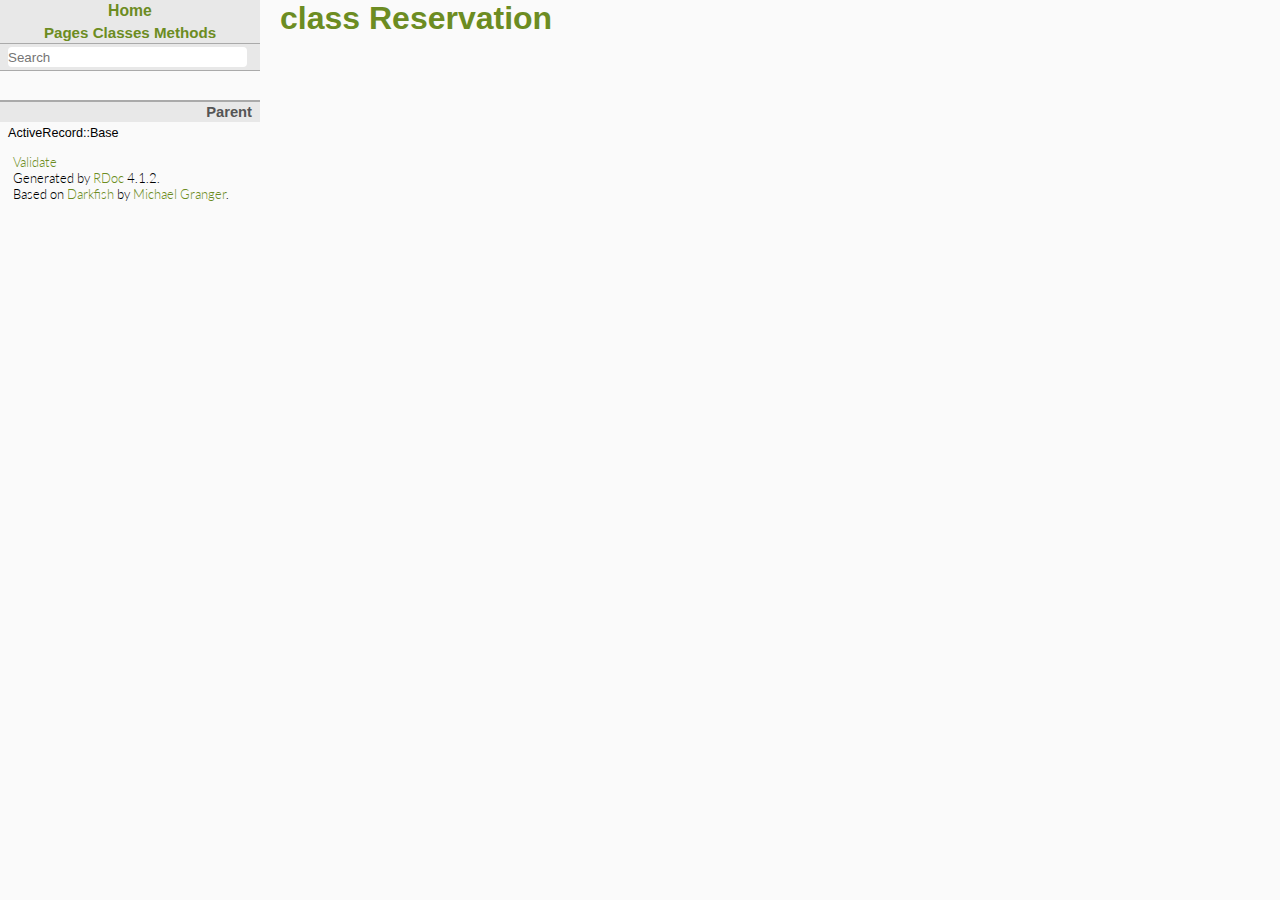
<file: doc/app/Reservation.html>
<!DOCTYPE html>

<html>
<head>
<meta charset="utf-8">

<title>class Reservation - Rails Application Documentation</title>

<link href="./fonts.css" rel="stylesheet">
<link href="./rdoc.css" rel="stylesheet">

<script type="text/javascript">
  var rdoc_rel_prefix = "./";
</script>

<script src="./js/jquery.js"></script>
<script src="./js/navigation.js"></script>
<script src="./js/search_index.js"></script>
<script src="./js/search.js"></script>
<script src="./js/searcher.js"></script>
<script src="./js/darkfish.js"></script>


<body id="top" role="document" class="class">
<nav role="navigation">
  <div id="project-navigation">
    <div id="home-section" role="region" title="Quick navigation" class="nav-section">
  <h2>
    <a href="./index.html" rel="home">Home</a>
  </h2>

  <div id="table-of-contents-navigation">
    <a href="./table_of_contents.html#pages">Pages</a>
    <a href="./table_of_contents.html#classes">Classes</a>
    <a href="./table_of_contents.html#methods">Methods</a>
  </div>
</div>

    <div id="search-section" role="search" class="project-section initially-hidden">
  <form action="#" method="get" accept-charset="utf-8">
    <div id="search-field-wrapper">
      <input id="search-field" role="combobox" aria-label="Search"
             aria-autocomplete="list" aria-controls="search-results"
             type="text" name="search" placeholder="Search" spellcheck="false"
             title="Type to search, Up and Down to navigate, Enter to load">
    </div>

    <ul id="search-results" aria-label="Search Results"
        aria-busy="false" aria-expanded="false"
        aria-atomic="false" class="initially-hidden"></ul>
  </form>
</div>

  </div>

  

  <div id="class-metadata">
    
    <div id="parent-class-section" class="nav-section">
  <h3>Parent</h3>

  
  <p class="link">ActiveRecord::Base
  
</div>

    
    
    
  </div>
</nav>

<main role="main" aria-labelledby="class-Reservation">
  <h1 id="class-Reservation" class="class">
    class Reservation
  </h1>

  <section class="description">
    
  </section>

  
  
  
  <section id="5Buntitled-5D" class="documentation-section">
    

    

    

    

    
  </section>
</main>


<footer id="validator-badges" role="contentinfo">
  <p><a href="http://validator.w3.org/check/referer">Validate</a>
  <p>Generated by <a href="http://rdoc.rubyforge.org">RDoc</a> 4.1.2.
  <p>Based on <a href="http://deveiate.org/projects/Darkfish-Rdoc/">Darkfish</a> by <a href="http://deveiate.org">Michael Granger</a>.
</footer>
</file>
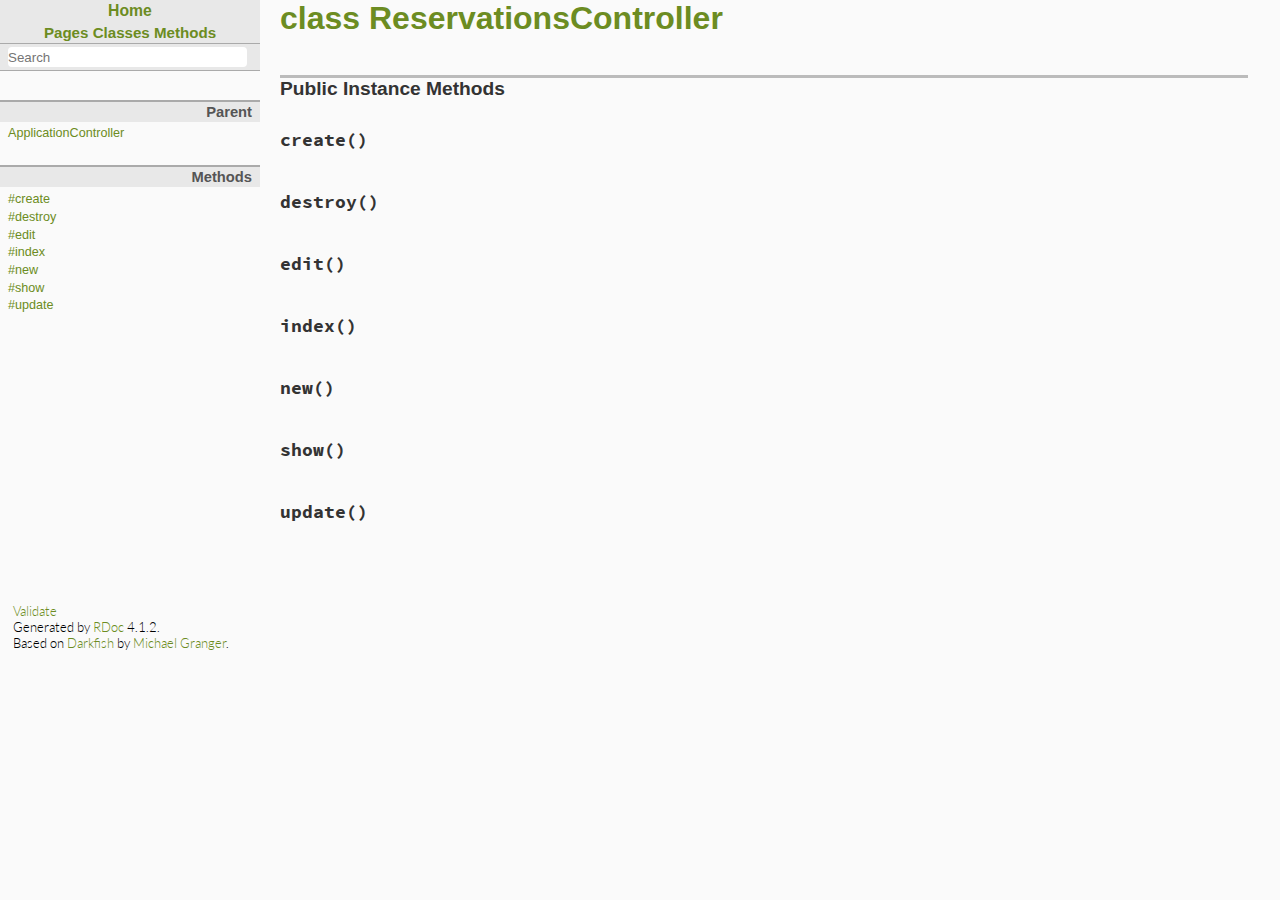
<file: doc/app/ReservationsController.html>
<!DOCTYPE html>

<html>
<head>
<meta charset="utf-8">

<title>class ReservationsController - Rails Application Documentation</title>

<link href="./fonts.css" rel="stylesheet">
<link href="./rdoc.css" rel="stylesheet">

<script type="text/javascript">
  var rdoc_rel_prefix = "./";
</script>

<script src="./js/jquery.js"></script>
<script src="./js/navigation.js"></script>
<script src="./js/search_index.js"></script>
<script src="./js/search.js"></script>
<script src="./js/searcher.js"></script>
<script src="./js/darkfish.js"></script>


<body id="top" role="document" class="class">
<nav role="navigation">
  <div id="project-navigation">
    <div id="home-section" role="region" title="Quick navigation" class="nav-section">
  <h2>
    <a href="./index.html" rel="home">Home</a>
  </h2>

  <div id="table-of-contents-navigation">
    <a href="./table_of_contents.html#pages">Pages</a>
    <a href="./table_of_contents.html#classes">Classes</a>
    <a href="./table_of_contents.html#methods">Methods</a>
  </div>
</div>

    <div id="search-section" role="search" class="project-section initially-hidden">
  <form action="#" method="get" accept-charset="utf-8">
    <div id="search-field-wrapper">
      <input id="search-field" role="combobox" aria-label="Search"
             aria-autocomplete="list" aria-controls="search-results"
             type="text" name="search" placeholder="Search" spellcheck="false"
             title="Type to search, Up and Down to navigate, Enter to load">
    </div>

    <ul id="search-results" aria-label="Search Results"
        aria-busy="false" aria-expanded="false"
        aria-atomic="false" class="initially-hidden"></ul>
  </form>
</div>

  </div>

  

  <div id="class-metadata">
    
    <div id="parent-class-section" class="nav-section">
  <h3>Parent</h3>

  
  <p class="link"><a href="ApplicationController.html">ApplicationController</a>
  
</div>

    
    
    <!-- Method Quickref -->
<div id="method-list-section" class="nav-section">
  <h3>Methods</h3>

  <ul class="link-list" role="directory">
    
    <li ><a href="#method-i-create">#create</a>
    
    <li ><a href="#method-i-destroy">#destroy</a>
    
    <li ><a href="#method-i-edit">#edit</a>
    
    <li ><a href="#method-i-index">#index</a>
    
    <li ><a href="#method-i-new">#new</a>
    
    <li ><a href="#method-i-show">#show</a>
    
    <li ><a href="#method-i-update">#update</a>
    
  </ul>
</div>

  </div>
</nav>

<main role="main" aria-labelledby="class-ReservationsController">
  <h1 id="class-ReservationsController" class="class">
    class ReservationsController
  </h1>

  <section class="description">
    
  </section>

  
  
  
  <section id="5Buntitled-5D" class="documentation-section">
    

    

    

    

    
     <section id="public-instance-5Buntitled-5D-method-details" class="method-section">
       <header>
         <h3>Public Instance Methods</h3>
       </header>

    
      <div id="method-i-create" class="method-detail ">
        
        <div class="method-heading">
          <span class="method-name">create</span><span
            class="method-args">()</span>
          
          <span class="method-click-advice">click to toggle source</span>
          
        </div>
        

        <div class="method-description">
          
          
          
          

          
          <div class="method-source-code" id="create-source">
            <pre><span class="ruby-comment"># File app/controllers/reservations_controller.rb, line 8</span>
<span class="ruby-keyword">def</span> <span class="ruby-identifier">create</span>
        <span class="ruby-ivar">@reservation</span>=<span class="ruby-constant">Reservation</span>.<span class="ruby-identifier">new</span>(<span class="ruby-identifier">reservation_params</span>)
        <span class="ruby-ivar">@reservation</span>.<span class="ruby-identifier">user_id</span>=<span class="ruby-identifier">current_user</span>.<span class="ruby-identifier">id</span>
        <span class="ruby-ivar">@reservation</span>.<span class="ruby-identifier">year</span>=<span class="ruby-ivar">@reservation</span>.<span class="ruby-identifier">start_date</span>.<span class="ruby-identifier">year</span>
        <span class="ruby-ivar">@reservation</span>.<span class="ruby-identifier">quarter</span>=<span class="ruby-identifier">get_quarter</span>(<span class="ruby-ivar">@reservation</span>.<span class="ruby-identifier">start_date</span>.<span class="ruby-identifier">month</span>)
        <span class="ruby-ivar">@reservation</span>.<span class="ruby-identifier">active</span>=<span class="ruby-string">&quot;Y&quot;</span>
        <span class="ruby-keyword">if</span> (<span class="ruby-ivar">@reservation</span>.<span class="ruby-identifier">start_time</span> <span class="ruby-operator">&gt;=</span> <span class="ruby-ivar">@reservation</span>.<span class="ruby-identifier">end_time</span>)
                <span class="ruby-ivar">@reservation</span>.<span class="ruby-identifier">errors</span>.<span class="ruby-identifier">add</span>(<span class="ruby-value">:start_time</span>, <span class="ruby-string">&quot;must preceed End time.&quot;</span>)
        <span class="ruby-keyword">end</span>

        <span class="ruby-keyword">unless</span> (<span class="ruby-identifier">all_assets_available?</span>(<span class="ruby-ivar">@reservation</span>))
                <span class="ruby-ivar">@reservation</span>.<span class="ruby-identifier">errors</span>.<span class="ruby-identifier">add</span>(<span class="ruby-value">:base</span>, <span class="ruby-string">&quot;Not all Assest available.&quot;</span>)
        <span class="ruby-keyword">end</span>

        <span class="ruby-keyword">if</span> (<span class="ruby-ivar">@reservation</span>.<span class="ruby-identifier">errors</span>.<span class="ruby-identifier">any?</span>)
                <span class="ruby-ivar">@all_assets</span>= <span class="ruby-constant">Asset</span>.<span class="ruby-identifier">where</span>(<span class="ruby-string">&quot;active=&#39;Y&#39;&quot;</span>)
                <span class="ruby-identifier">render</span> <span class="ruby-identifier">action</span><span class="ruby-operator">:</span> <span class="ruby-value">:new</span>
        <span class="ruby-keyword">else</span>
                <span class="ruby-keyword">if</span> (<span class="ruby-ivar">@reservation</span>.<span class="ruby-identifier">save</span> )
                        <span class="ruby-identifier">redirect_to</span> <span class="ruby-ivar">@reservation</span>
                <span class="ruby-keyword">else</span>
                        <span class="ruby-identifier">redirect_to</span> <span class="ruby-identifier">action</span><span class="ruby-operator">:</span> <span class="ruby-value">:new</span>
                <span class="ruby-keyword">end</span>
        <span class="ruby-keyword">end</span>
<span class="ruby-keyword">end</span></pre>
          </div>
          
        </div>

        

        
      </div>

    
      <div id="method-i-destroy" class="method-detail ">
        
        <div class="method-heading">
          <span class="method-name">destroy</span><span
            class="method-args">()</span>
          
          <span class="method-click-advice">click to toggle source</span>
          
        </div>
        

        <div class="method-description">
          
          
          
          

          
          <div class="method-source-code" id="destroy-source">
            <pre><span class="ruby-comment"># File app/controllers/reservations_controller.rb, line 48</span>
<span class="ruby-keyword">def</span> <span class="ruby-identifier">destroy</span>
        <span class="ruby-ivar">@reservation</span>=<span class="ruby-constant">Reservation</span>.<span class="ruby-identifier">find</span>(<span class="ruby-identifier">params</span>[<span class="ruby-value">:id</span>])
        <span class="ruby-ivar">@reservation</span>.<span class="ruby-identifier">destroy</span>
        <span class="ruby-identifier">redirect_to</span> <span class="ruby-identifier">reservations_path</span>
<span class="ruby-keyword">end</span></pre>
          </div>
          
        </div>

        

        
      </div>

    
      <div id="method-i-edit" class="method-detail ">
        
        <div class="method-heading">
          <span class="method-name">edit</span><span
            class="method-args">()</span>
          
          <span class="method-click-advice">click to toggle source</span>
          
        </div>
        

        <div class="method-description">
          
          
          
          

          
          <div class="method-source-code" id="edit-source">
            <pre><span class="ruby-comment"># File app/controllers/reservations_controller.rb, line 37</span>
<span class="ruby-keyword">def</span> <span class="ruby-identifier">edit</span>
        <span class="ruby-ivar">@reservation</span>=<span class="ruby-constant">Reservation</span>.<span class="ruby-identifier">find</span>(<span class="ruby-identifier">params</span>[<span class="ruby-value">:id</span>])
<span class="ruby-keyword">end</span></pre>
          </div>
          
        </div>

        

        
      </div>

    
      <div id="method-i-index" class="method-detail ">
        
        <div class="method-heading">
          <span class="method-name">index</span><span
            class="method-args">()</span>
          
          <span class="method-click-advice">click to toggle source</span>
          
        </div>
        

        <div class="method-description">
          
          
          
          

          
          <div class="method-source-code" id="index-source">
            <pre><span class="ruby-comment"># File app/controllers/reservations_controller.rb, line 5</span>
<span class="ruby-keyword">def</span> <span class="ruby-identifier">index</span>
        <span class="ruby-ivar">@reservations</span>=<span class="ruby-constant">Reservation</span>.<span class="ruby-identifier">all</span>
<span class="ruby-keyword">end</span></pre>
          </div>
          
        </div>

        

        
      </div>

    
      <div id="method-i-new" class="method-detail ">
        
        <div class="method-heading">
          <span class="method-name">new</span><span
            class="method-args">()</span>
          
          <span class="method-click-advice">click to toggle source</span>
          
        </div>
        

        <div class="method-description">
          
          
          
          

          
          <div class="method-source-code" id="new-source">
            <pre><span class="ruby-comment"># File app/controllers/reservations_controller.rb, line 33</span>
<span class="ruby-keyword">def</span> <span class="ruby-identifier">new</span>
        <span class="ruby-ivar">@reservation</span>= <span class="ruby-constant">Reservation</span>.<span class="ruby-identifier">new</span>
        <span class="ruby-ivar">@all_assets</span>= <span class="ruby-constant">Asset</span>.<span class="ruby-identifier">where</span>(<span class="ruby-string">&quot;active=&#39;Y&#39;&quot;</span>)
<span class="ruby-keyword">end</span></pre>
          </div>
          
        </div>

        

        
      </div>

    
      <div id="method-i-show" class="method-detail ">
        
        <div class="method-heading">
          <span class="method-name">show</span><span
            class="method-args">()</span>
          
          <span class="method-click-advice">click to toggle source</span>
          
        </div>
        

        <div class="method-description">
          
          
          
          

          
          <div class="method-source-code" id="show-source">
            <pre><span class="ruby-comment"># File app/controllers/reservations_controller.rb, line 2</span>
<span class="ruby-keyword">def</span> <span class="ruby-identifier">show</span>
        <span class="ruby-ivar">@reservation</span>=<span class="ruby-constant">Reservation</span>.<span class="ruby-identifier">find</span>(<span class="ruby-identifier">params</span>[<span class="ruby-value">:id</span>])
<span class="ruby-keyword">end</span></pre>
          </div>
          
        </div>

        

        
      </div>

    
      <div id="method-i-update" class="method-detail ">
        
        <div class="method-heading">
          <span class="method-name">update</span><span
            class="method-args">()</span>
          
          <span class="method-click-advice">click to toggle source</span>
          
        </div>
        

        <div class="method-description">
          
          
          
          

          
          <div class="method-source-code" id="update-source">
            <pre><span class="ruby-comment"># File app/controllers/reservations_controller.rb, line 40</span>
<span class="ruby-keyword">def</span> <span class="ruby-identifier">update</span>
        <span class="ruby-ivar">@reservation</span>=<span class="ruby-constant">Reservation</span>.<span class="ruby-identifier">find</span>(<span class="ruby-identifier">params</span>[<span class="ruby-value">:id</span>])
        <span class="ruby-keyword">if</span> <span class="ruby-ivar">@reservation</span>.<span class="ruby-identifier">update</span>(<span class="ruby-identifier">reservation_params</span>)
                <span class="ruby-identifier">redirect_to</span> <span class="ruby-ivar">@reservation</span>
        <span class="ruby-keyword">else</span>
                <span class="ruby-identifier">render</span> <span class="ruby-identifier">edit</span>
        <span class="ruby-keyword">end</span>
<span class="ruby-keyword">end</span></pre>
          </div>
          
        </div>

        

        
      </div>

    
    </section>
  
  </section>
</main>


<footer id="validator-badges" role="contentinfo">
  <p><a href="http://validator.w3.org/check/referer">Validate</a>
  <p>Generated by <a href="http://rdoc.rubyforge.org">RDoc</a> 4.1.2.
  <p>Based on <a href="http://deveiate.org/projects/Darkfish-Rdoc/">Darkfish</a> by <a href="http://deveiate.org">Michael Granger</a>.
</footer>
</file>
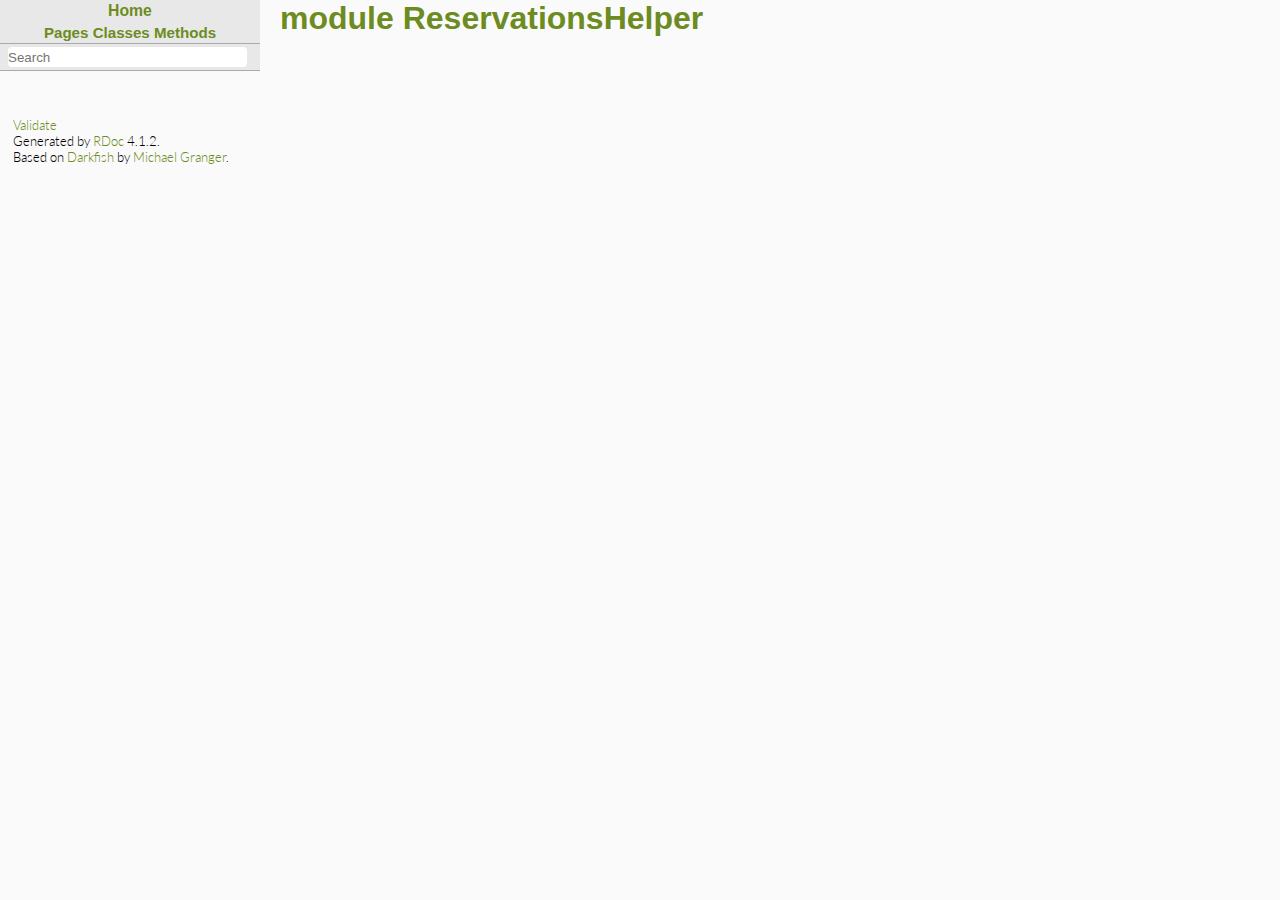
<file: doc/app/ReservationsHelper.html>
<!DOCTYPE html>

<html>
<head>
<meta charset="utf-8">

<title>module ReservationsHelper - Rails Application Documentation</title>

<link href="./fonts.css" rel="stylesheet">
<link href="./rdoc.css" rel="stylesheet">

<script type="text/javascript">
  var rdoc_rel_prefix = "./";
</script>

<script src="./js/jquery.js"></script>
<script src="./js/navigation.js"></script>
<script src="./js/search_index.js"></script>
<script src="./js/search.js"></script>
<script src="./js/searcher.js"></script>
<script src="./js/darkfish.js"></script>


<body id="top" role="document" class="module">
<nav role="navigation">
  <div id="project-navigation">
    <div id="home-section" role="region" title="Quick navigation" class="nav-section">
  <h2>
    <a href="./index.html" rel="home">Home</a>
  </h2>

  <div id="table-of-contents-navigation">
    <a href="./table_of_contents.html#pages">Pages</a>
    <a href="./table_of_contents.html#classes">Classes</a>
    <a href="./table_of_contents.html#methods">Methods</a>
  </div>
</div>

    <div id="search-section" role="search" class="project-section initially-hidden">
  <form action="#" method="get" accept-charset="utf-8">
    <div id="search-field-wrapper">
      <input id="search-field" role="combobox" aria-label="Search"
             aria-autocomplete="list" aria-controls="search-results"
             type="text" name="search" placeholder="Search" spellcheck="false"
             title="Type to search, Up and Down to navigate, Enter to load">
    </div>

    <ul id="search-results" aria-label="Search Results"
        aria-busy="false" aria-expanded="false"
        aria-atomic="false" class="initially-hidden"></ul>
  </form>
</div>

  </div>

  

  <div id="class-metadata">
    
    
    
    
    
  </div>
</nav>

<main role="main" aria-labelledby="module-ReservationsHelper">
  <h1 id="module-ReservationsHelper" class="module">
    module ReservationsHelper
  </h1>

  <section class="description">
    
  </section>

  
  
  
  <section id="5Buntitled-5D" class="documentation-section">
    

    

    

    

    
  </section>
</main>


<footer id="validator-badges" role="contentinfo">
  <p><a href="http://validator.w3.org/check/referer">Validate</a>
  <p>Generated by <a href="http://rdoc.rubyforge.org">RDoc</a> 4.1.2.
  <p>Based on <a href="http://deveiate.org/projects/Darkfish-Rdoc/">Darkfish</a> by <a href="http://deveiate.org">Michael Granger</a>.
</footer>
</file>
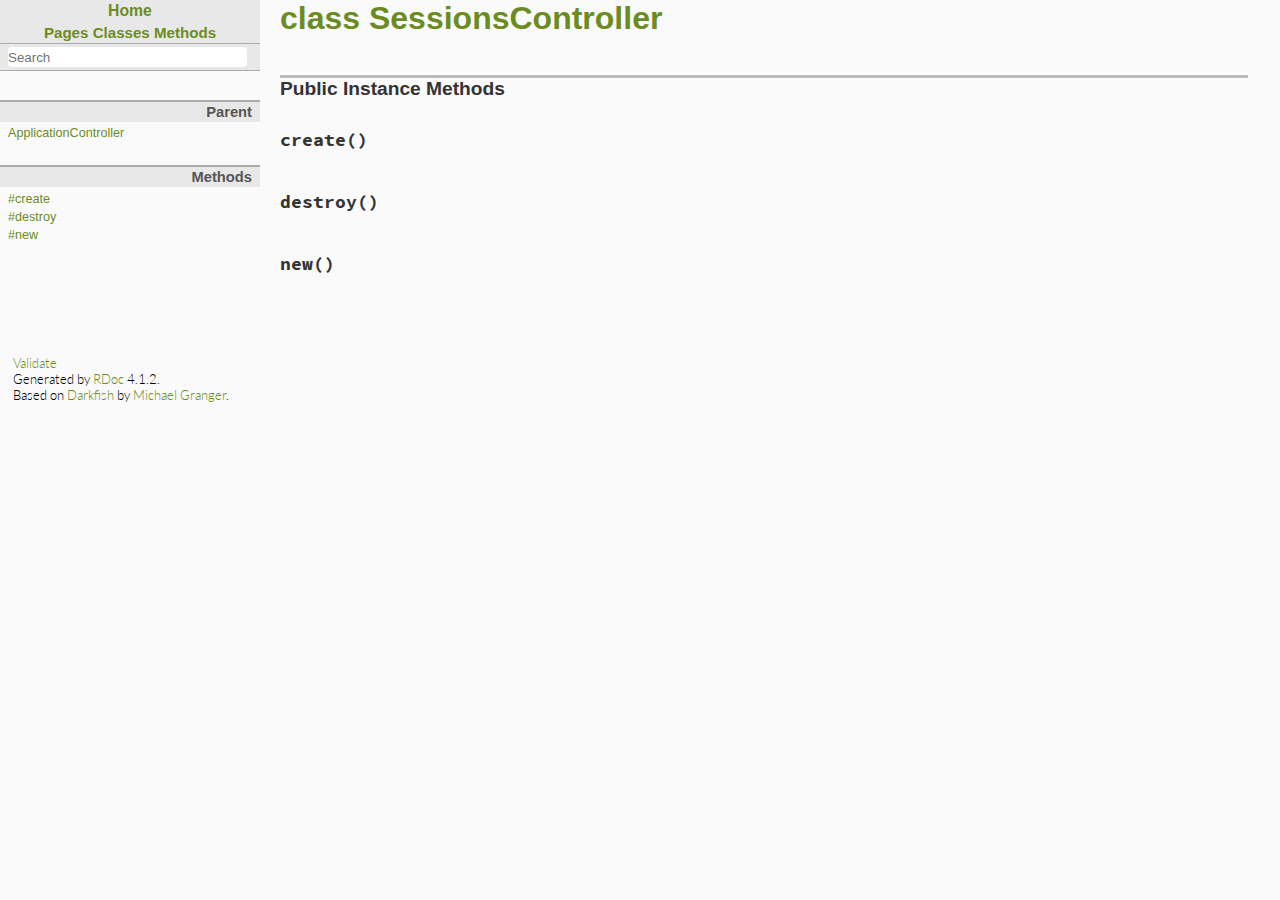
<file: doc/app/SessionsController.html>
<!DOCTYPE html>

<html>
<head>
<meta charset="utf-8">

<title>class SessionsController - Rails Application Documentation</title>

<link href="./fonts.css" rel="stylesheet">
<link href="./rdoc.css" rel="stylesheet">

<script type="text/javascript">
  var rdoc_rel_prefix = "./";
</script>

<script src="./js/jquery.js"></script>
<script src="./js/navigation.js"></script>
<script src="./js/search_index.js"></script>
<script src="./js/search.js"></script>
<script src="./js/searcher.js"></script>
<script src="./js/darkfish.js"></script>


<body id="top" role="document" class="class">
<nav role="navigation">
  <div id="project-navigation">
    <div id="home-section" role="region" title="Quick navigation" class="nav-section">
  <h2>
    <a href="./index.html" rel="home">Home</a>
  </h2>

  <div id="table-of-contents-navigation">
    <a href="./table_of_contents.html#pages">Pages</a>
    <a href="./table_of_contents.html#classes">Classes</a>
    <a href="./table_of_contents.html#methods">Methods</a>
  </div>
</div>

    <div id="search-section" role="search" class="project-section initially-hidden">
  <form action="#" method="get" accept-charset="utf-8">
    <div id="search-field-wrapper">
      <input id="search-field" role="combobox" aria-label="Search"
             aria-autocomplete="list" aria-controls="search-results"
             type="text" name="search" placeholder="Search" spellcheck="false"
             title="Type to search, Up and Down to navigate, Enter to load">
    </div>

    <ul id="search-results" aria-label="Search Results"
        aria-busy="false" aria-expanded="false"
        aria-atomic="false" class="initially-hidden"></ul>
  </form>
</div>

  </div>

  

  <div id="class-metadata">
    
    <div id="parent-class-section" class="nav-section">
  <h3>Parent</h3>

  
  <p class="link"><a href="ApplicationController.html">ApplicationController</a>
  
</div>

    
    
    <!-- Method Quickref -->
<div id="method-list-section" class="nav-section">
  <h3>Methods</h3>

  <ul class="link-list" role="directory">
    
    <li ><a href="#method-i-create">#create</a>
    
    <li ><a href="#method-i-destroy">#destroy</a>
    
    <li ><a href="#method-i-new">#new</a>
    
  </ul>
</div>

  </div>
</nav>

<main role="main" aria-labelledby="class-SessionsController">
  <h1 id="class-SessionsController" class="class">
    class SessionsController
  </h1>

  <section class="description">
    
  </section>

  
  
  
  <section id="5Buntitled-5D" class="documentation-section">
    

    

    

    

    
     <section id="public-instance-5Buntitled-5D-method-details" class="method-section">
       <header>
         <h3>Public Instance Methods</h3>
       </header>

    
      <div id="method-i-create" class="method-detail ">
        
        <div class="method-heading">
          <span class="method-name">create</span><span
            class="method-args">()</span>
          
          <span class="method-click-advice">click to toggle source</span>
          
        </div>
        

        <div class="method-description">
          
          
          
          

          
          <div class="method-source-code" id="create-source">
            <pre><span class="ruby-comment"># File app/controllers/sessions_controller.rb, line 7</span>
<span class="ruby-keyword">def</span> <span class="ruby-identifier">create</span>
        <span class="ruby-identifier">flash</span>.<span class="ruby-identifier">clear</span>
        <span class="ruby-identifier">uname</span> = <span class="ruby-identifier">params</span>[<span class="ruby-value">:username</span>]
        <span class="ruby-identifier">uname</span>.<span class="ruby-identifier">sub!</span>(<span class="ruby-regexp">/@commercial.demo/i</span>,<span class="ruby-string">&quot;&quot;</span>);
        <span class="ruby-identifier">ldap_user</span> = <span class="ruby-constant">Adauth</span>.<span class="ruby-identifier">authenticate</span>(<span class="ruby-identifier">uname</span>, <span class="ruby-identifier">params</span>[<span class="ruby-value">:password</span>])
        <span class="ruby-keyword">if</span> <span class="ruby-identifier">ldap_user</span>
        <span class="ruby-identifier">user</span> = <span class="ruby-constant">User</span>.<span class="ruby-identifier">return_and_create_from_adauth</span>(<span class="ruby-identifier">ldap_user</span>)
        <span class="ruby-identifier">session</span>[<span class="ruby-value">:user_id</span>] = <span class="ruby-identifier">user</span>.<span class="ruby-identifier">id</span>
        <span class="ruby-identifier">redirect_to</span> <span class="ruby-identifier">root_path</span>
        <span class="ruby-keyword">else</span>
                <span class="ruby-identifier">flash</span>[<span class="ruby-value">:error</span>]= (<span class="ruby-string">&quot;Invalid Login for user: &quot;</span> <span class="ruby-operator">+</span> <span class="ruby-identifier">uname</span> <span class="ruby-operator">+</span> <span class="ruby-string">&quot;.&quot;</span>)
               <span class="ruby-identifier">render</span>  <span class="ruby-identifier">new_session_path</span> 
        <span class="ruby-keyword">end</span>
<span class="ruby-keyword">end</span></pre>
          </div>
          
        </div>

        

        
      </div>

    
      <div id="method-i-destroy" class="method-detail ">
        
        <div class="method-heading">
          <span class="method-name">destroy</span><span
            class="method-args">()</span>
          
          <span class="method-click-advice">click to toggle source</span>
          
        </div>
        

        <div class="method-description">
          
          
          
          

          
          <div class="method-source-code" id="destroy-source">
            <pre><span class="ruby-comment"># File app/controllers/sessions_controller.rb, line 22</span>
<span class="ruby-keyword">def</span> <span class="ruby-identifier">destroy</span>
        <span class="ruby-identifier">session</span>[<span class="ruby-value">:user_id</span>] = <span class="ruby-keyword">nil</span>
        <span class="ruby-identifier">redirect_to</span> <span class="ruby-identifier">root_path</span>
<span class="ruby-keyword">end</span></pre>
          </div>
          
        </div>

        

        
      </div>

    
      <div id="method-i-new" class="method-detail ">
        
        <div class="method-heading">
          <span class="method-name">new</span><span
            class="method-args">()</span>
          
          <span class="method-click-advice">click to toggle source</span>
          
        </div>
        

        <div class="method-description">
          
          
          
          

          
          <div class="method-source-code" id="new-source">
            <pre><span class="ruby-comment"># File app/controllers/sessions_controller.rb, line 3</span>
<span class="ruby-keyword">def</span> <span class="ruby-identifier">new</span>
        <span class="ruby-identifier">redirect_to</span> <span class="ruby-identifier">root_path</span> <span class="ruby-keyword">if</span> <span class="ruby-identifier">current_user</span>
<span class="ruby-keyword">end</span></pre>
          </div>
          
        </div>

        

        
      </div>

    
    </section>
  
  </section>
</main>


<footer id="validator-badges" role="contentinfo">
  <p><a href="http://validator.w3.org/check/referer">Validate</a>
  <p>Generated by <a href="http://rdoc.rubyforge.org">RDoc</a> 4.1.2.
  <p>Based on <a href="http://deveiate.org/projects/Darkfish-Rdoc/">Darkfish</a> by <a href="http://deveiate.org">Michael Granger</a>.
</footer>
</file>
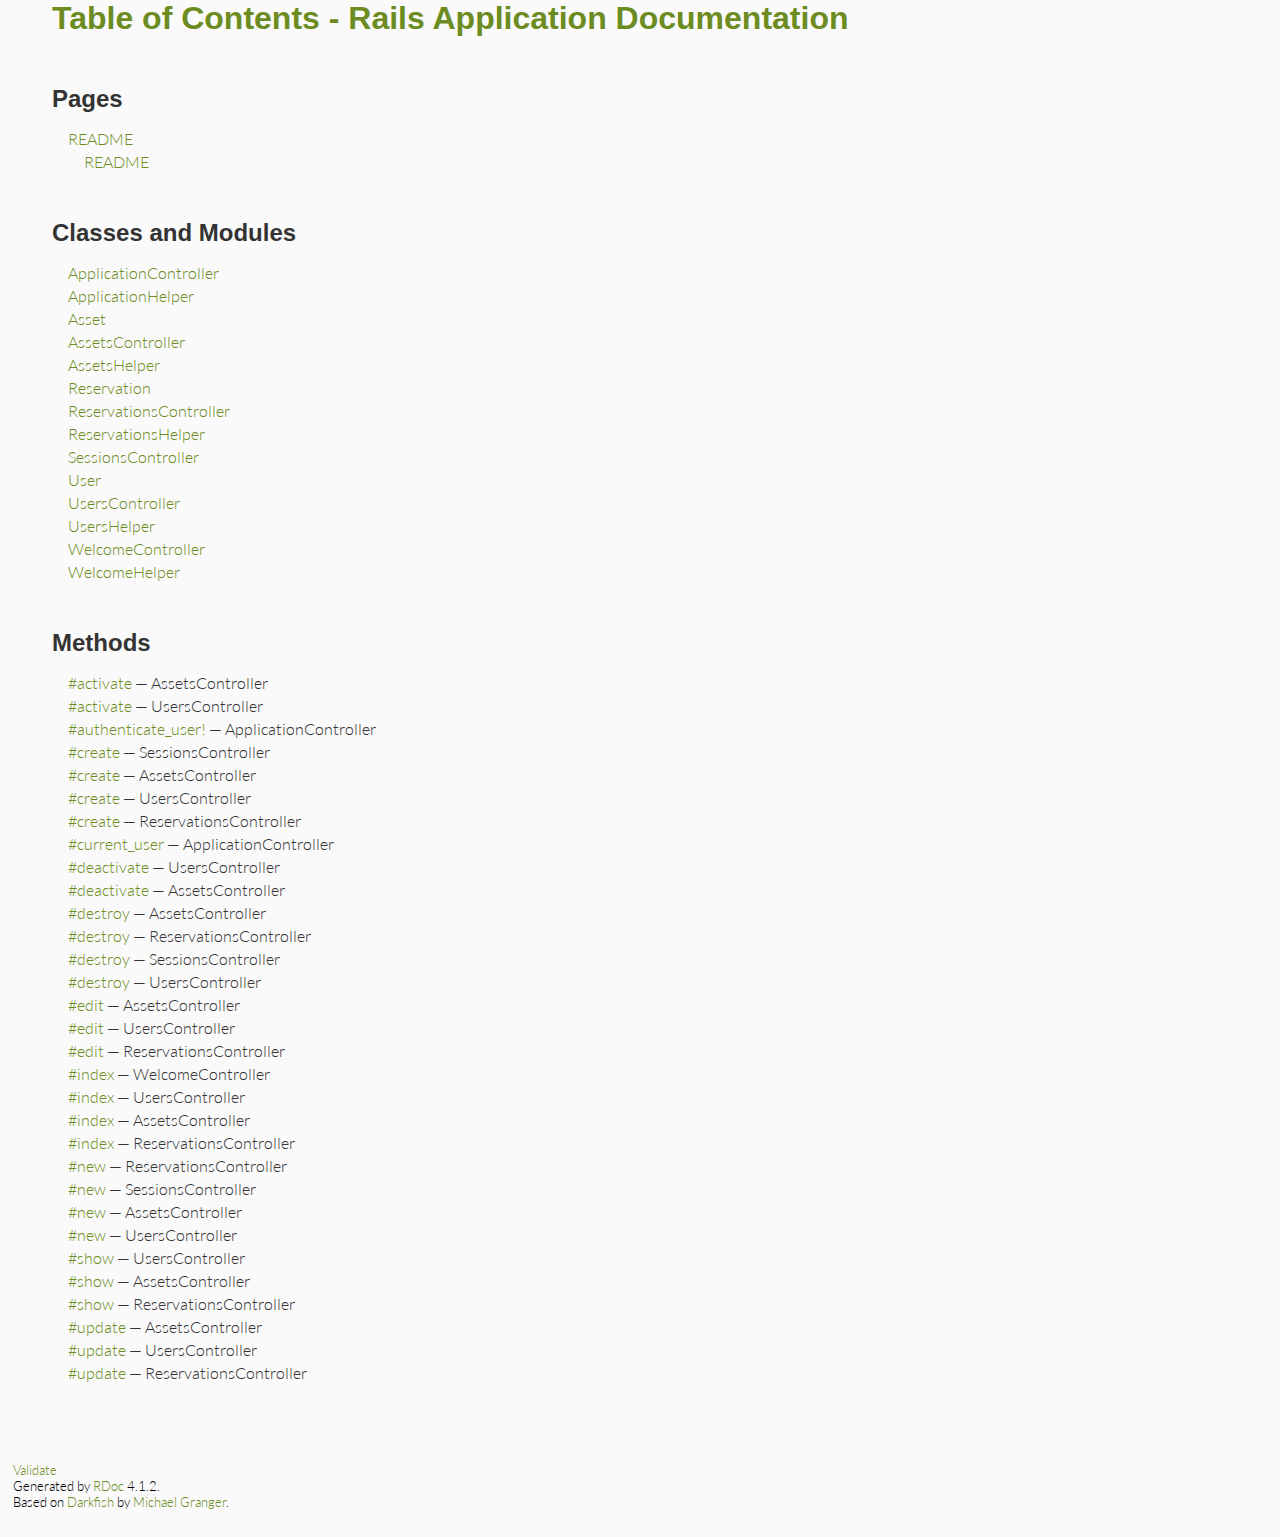
<file: doc/app/table_of_contents.html>
<!DOCTYPE html>

<html>
<head>
<meta charset="utf-8">

<title>Table of Contents - Rails Application Documentation</title>

<link href="./fonts.css" rel="stylesheet">
<link href="./rdoc.css" rel="stylesheet">

<script type="text/javascript">
  var rdoc_rel_prefix = "./";
</script>

<script src="./js/jquery.js"></script>
<script src="./js/navigation.js"></script>
<script src="./js/search_index.js"></script>
<script src="./js/search.js"></script>
<script src="./js/searcher.js"></script>
<script src="./js/darkfish.js"></script>


<body id="top" class="table-of-contents">
<main role="main">
<h1 class="class">Table of Contents - Rails Application Documentation</h1>

<h2 id="pages">Pages</h2>
<ul>
  <li class="file">
    <a href="README_rdoc.html">README</a>

    <ul>
      <li><a href="README_rdoc.html#label-README">README</a>
    </ul>
  </li>
  
</ul>

<h2 id="classes">Classes and Modules</h2>
<ul>
  <li class="class">
    <a href="ApplicationController.html">ApplicationController</a>
  </li>
  <li class="module">
    <a href="ApplicationHelper.html">ApplicationHelper</a>
  </li>
  <li class="class">
    <a href="Asset.html">Asset</a>
  </li>
  <li class="class">
    <a href="AssetsController.html">AssetsController</a>
  </li>
  <li class="module">
    <a href="AssetsHelper.html">AssetsHelper</a>
  </li>
  <li class="class">
    <a href="Reservation.html">Reservation</a>
  </li>
  <li class="class">
    <a href="ReservationsController.html">ReservationsController</a>
  </li>
  <li class="module">
    <a href="ReservationsHelper.html">ReservationsHelper</a>
  </li>
  <li class="class">
    <a href="SessionsController.html">SessionsController</a>
  </li>
  <li class="class">
    <a href="User.html">User</a>
  </li>
  <li class="class">
    <a href="UsersController.html">UsersController</a>
  </li>
  <li class="module">
    <a href="UsersHelper.html">UsersHelper</a>
  </li>
  <li class="class">
    <a href="WelcomeController.html">WelcomeController</a>
  </li>
  <li class="module">
    <a href="WelcomeHelper.html">WelcomeHelper</a>
  </li>
</ul>

<h2 id="methods">Methods</h2>
<ul>

  <li class="method">
    <a href="AssetsController.html#method-i-activate">#activate</a>
    &mdash;
    <span class="container">AssetsController</span>

  <li class="method">
    <a href="UsersController.html#method-i-activate">#activate</a>
    &mdash;
    <span class="container">UsersController</span>

  <li class="method">
    <a href="ApplicationController.html#method-i-authenticate_user-21">#authenticate_user!</a>
    &mdash;
    <span class="container">ApplicationController</span>

  <li class="method">
    <a href="SessionsController.html#method-i-create">#create</a>
    &mdash;
    <span class="container">SessionsController</span>

  <li class="method">
    <a href="AssetsController.html#method-i-create">#create</a>
    &mdash;
    <span class="container">AssetsController</span>

  <li class="method">
    <a href="UsersController.html#method-i-create">#create</a>
    &mdash;
    <span class="container">UsersController</span>

  <li class="method">
    <a href="ReservationsController.html#method-i-create">#create</a>
    &mdash;
    <span class="container">ReservationsController</span>

  <li class="method">
    <a href="ApplicationController.html#method-i-current_user">#current_user</a>
    &mdash;
    <span class="container">ApplicationController</span>

  <li class="method">
    <a href="UsersController.html#method-i-deactivate">#deactivate</a>
    &mdash;
    <span class="container">UsersController</span>

  <li class="method">
    <a href="AssetsController.html#method-i-deactivate">#deactivate</a>
    &mdash;
    <span class="container">AssetsController</span>

  <li class="method">
    <a href="AssetsController.html#method-i-destroy">#destroy</a>
    &mdash;
    <span class="container">AssetsController</span>

  <li class="method">
    <a href="ReservationsController.html#method-i-destroy">#destroy</a>
    &mdash;
    <span class="container">ReservationsController</span>

  <li class="method">
    <a href="SessionsController.html#method-i-destroy">#destroy</a>
    &mdash;
    <span class="container">SessionsController</span>

  <li class="method">
    <a href="UsersController.html#method-i-destroy">#destroy</a>
    &mdash;
    <span class="container">UsersController</span>

  <li class="method">
    <a href="AssetsController.html#method-i-edit">#edit</a>
    &mdash;
    <span class="container">AssetsController</span>

  <li class="method">
    <a href="UsersController.html#method-i-edit">#edit</a>
    &mdash;
    <span class="container">UsersController</span>

  <li class="method">
    <a href="ReservationsController.html#method-i-edit">#edit</a>
    &mdash;
    <span class="container">ReservationsController</span>

  <li class="method">
    <a href="WelcomeController.html#method-i-index">#index</a>
    &mdash;
    <span class="container">WelcomeController</span>

  <li class="method">
    <a href="UsersController.html#method-i-index">#index</a>
    &mdash;
    <span class="container">UsersController</span>

  <li class="method">
    <a href="AssetsController.html#method-i-index">#index</a>
    &mdash;
    <span class="container">AssetsController</span>

  <li class="method">
    <a href="ReservationsController.html#method-i-index">#index</a>
    &mdash;
    <span class="container">ReservationsController</span>

  <li class="method">
    <a href="ReservationsController.html#method-i-new">#new</a>
    &mdash;
    <span class="container">ReservationsController</span>

  <li class="method">
    <a href="SessionsController.html#method-i-new">#new</a>
    &mdash;
    <span class="container">SessionsController</span>

  <li class="method">
    <a href="AssetsController.html#method-i-new">#new</a>
    &mdash;
    <span class="container">AssetsController</span>

  <li class="method">
    <a href="UsersController.html#method-i-new">#new</a>
    &mdash;
    <span class="container">UsersController</span>

  <li class="method">
    <a href="UsersController.html#method-i-show">#show</a>
    &mdash;
    <span class="container">UsersController</span>

  <li class="method">
    <a href="AssetsController.html#method-i-show">#show</a>
    &mdash;
    <span class="container">AssetsController</span>

  <li class="method">
    <a href="ReservationsController.html#method-i-show">#show</a>
    &mdash;
    <span class="container">ReservationsController</span>

  <li class="method">
    <a href="AssetsController.html#method-i-update">#update</a>
    &mdash;
    <span class="container">AssetsController</span>

  <li class="method">
    <a href="UsersController.html#method-i-update">#update</a>
    &mdash;
    <span class="container">UsersController</span>

  <li class="method">
    <a href="ReservationsController.html#method-i-update">#update</a>
    &mdash;
    <span class="container">ReservationsController</span>
</ul>
</main>


<footer id="validator-badges" role="contentinfo">
  <p><a href="http://validator.w3.org/check/referer">Validate</a>
  <p>Generated by <a href="http://rdoc.rubyforge.org">RDoc</a> 4.1.2.
  <p>Based on <a href="http://deveiate.org/projects/Darkfish-Rdoc/">Darkfish</a> by <a href="http://deveiate.org">Michael Granger</a>.
</footer>
</file>
<file: doc/app/fonts.css>
/*
 * Copyright 2010, 2012 Adobe Systems Incorporated (http://www.adobe.com/),
 * with Reserved Font Name "Source". All Rights Reserved. Source is a
 * trademark of Adobe Systems Incorporated in the United States and/or other
 * countries.
 *
 * This Font Software is licensed under the SIL Open Font License, Version
 * 1.1.
 *
 * This license is copied below, and is also available with a FAQ at:
 * http://scripts.sil.org/OFL
 */

@font-face {
  font-family: "Source Code Pro";
  font-style: normal;
  font-weight: 400;
  src: local("Source Code Pro"),
       local("SourceCodePro-Regular"),
       url("fonts/SourceCodePro-Regular.ttf") format("truetype");
}

@font-face {
  font-family: "Source Code Pro";
  font-style: normal;
  font-weight: 700;
  src: local("Source Code Pro Bold"),
       local("SourceCodePro-Bold"),
       url("fonts/SourceCodePro-Bold.ttf") format("truetype");
}

/*
 * Copyright (c) 2010, Łukasz Dziedzic (dziedzic@typoland.com),
 * with Reserved Font Name Lato.
 *
 * This Font Software is licensed under the SIL Open Font License, Version
 * 1.1.
 *
 * This license is copied below, and is also available with a FAQ at:
 * http://scripts.sil.org/OFL
 */

@font-face {
  font-family: "Lato";
  font-style: normal;
  font-weight: 300;
  src: local("Lato Light"),
       local("Lato-Light"),
       url("fonts/Lato-Light.ttf") format("truetype");
}

@font-face {
  font-family: "Lato";
  font-style: italic;
  font-weight: 300;
  src: local("Lato Light Italic"),
       local("Lato-LightItalic"),
       url("fonts/Lato-LightItalic.ttf") format("truetype");
}

@font-face {
  font-family: "Lato";
  font-style: normal;
  font-weight: 700;
  src: local("Lato Regular"),
       local("Lato-Regular"),
       url("fonts/Lato-Regular.ttf") format("truetype");
}

@font-face {
  font-family: "Lato";
  font-style: italic;
  font-weight: 700;
  src: local("Lato Italic"),
       local("Lato-Italic"),
       url("fonts/Lato-RegularItalic.ttf") format("truetype");
}

/*
 * -----------------------------------------------------------
 * SIL OPEN FONT LICENSE Version 1.1 - 26 February 2007
 * -----------------------------------------------------------
 *
 * PREAMBLE
 * The goals of the Open Font License (OFL) are to stimulate worldwide
 * development of collaborative font projects, to support the font creation
 * efforts of academic and linguistic communities, and to provide a free and
 * open framework in which fonts may be shared and improved in partnership
 * with others.
 *
 * The OFL allows the licensed fonts to be used, studied, modified and
 * redistributed freely as long as they are not sold by themselves. The
 * fonts, including any derivative works, can be bundled, embedded,
 * redistributed and/or sold with any software provided that any reserved
 * names are not used by derivative works. The fonts and derivatives,
 * however, cannot be released under any other type of license. The
 * requirement for fonts to remain under this license does not apply
 * to any document created using the fonts or their derivatives.
 *
 * DEFINITIONS
 * "Font Software" refers to the set of files released by the Copyright
 * Holder(s) under this license and clearly marked as such. This may
 * include source files, build scripts and documentation.
 *
 * "Reserved Font Name" refers to any names specified as such after the
 * copyright statement(s).
 *
 * "Original Version" refers to the collection of Font Software components as
 * distributed by the Copyright Holder(s).
 *
 * "Modified Version" refers to any derivative made by adding to, deleting,
 * or substituting -- in part or in whole -- any of the components of the
 * Original Version, by changing formats or by porting the Font Software to a
 * new environment.
 *
 * "Author" refers to any designer, engineer, programmer, technical
 * writer or other person who contributed to the Font Software.
 *
 * PERMISSION & CONDITIONS
 * Permission is hereby granted, free of charge, to any person obtaining
 * a copy of the Font Software, to use, study, copy, merge, embed, modify,
 * redistribute, and sell modified and unmodified copies of the Font
 * Software, subject to the following conditions:
 *
 * 1) Neither the Font Software nor any of its individual components,
 * in Original or Modified Versions, may be sold by itself.
 *
 * 2) Original or Modified Versions of the Font Software may be bundled,
 * redistributed and/or sold with any software, provided that each copy
 * contains the above copyright notice and this license. These can be
 * included either as stand-alone text files, human-readable headers or
 * in the appropriate machine-readable metadata fields within text or
 * binary files as long as those fields can be easily viewed by the user.
 *
 * 3) No Modified Version of the Font Software may use the Reserved Font
 * Name(s) unless explicit written permission is granted by the corresponding
 * Copyright Holder. This restriction only applies to the primary font name as
 * presented to the users.
 *
 * 4) The name(s) of the Copyright Holder(s) or the Author(s) of the Font
 * Software shall not be used to promote, endorse or advertise any
 * Modified Version, except to acknowledge the contribution(s) of the
 * Copyright Holder(s) and the Author(s) or with their explicit written
 * permission.
 *
 * 5) The Font Software, modified or unmodified, in part or in whole,
 * must be distributed entirely under this license, and must not be
 * distributed under any other license. The requirement for fonts to
 * remain under this license does not apply to any document created
 * using the Font Software.
 *
 * TERMINATION
 * This license becomes null and void if any of the above conditions are
 * not met.
 *
 * DISCLAIMER
 * THE FONT SOFTWARE IS PROVIDED "AS IS", WITHOUT WARRANTY OF ANY KIND,
 * EXPRESS OR IMPLIED, INCLUDING BUT NOT LIMITED TO ANY WARRANTIES OF
 * MERCHANTABILITY, FITNESS FOR A PARTICULAR PURPOSE AND NONINFRINGEMENT
 * OF COPYRIGHT, PATENT, TRADEMARK, OR OTHER RIGHT. IN NO EVENT SHALL THE
 * COPYRIGHT HOLDER BE LIABLE FOR ANY CLAIM, DAMAGES OR OTHER LIABILITY,
 * INCLUDING ANY GENERAL, SPECIAL, INDIRECT, INCIDENTAL, OR CONSEQUENTIAL
 * DAMAGES, WHETHER IN AN ACTION OF CONTRACT, TORT OR OTHERWISE, ARISING
 * FROM, OUT OF THE USE OR INABILITY TO USE THE FONT SOFTWARE OR FROM
 * OTHER DEALINGS IN THE FONT SOFTWARE.
 */
</file>
<file: doc/app/rdoc.css>
/*
 * "Darkfish" Rdoc CSS
 * $Id: rdoc.css 54 2009-01-27 01:09:48Z deveiant $
 *
 * Author: Michael Granger <ged@FaerieMUD.org>
 *
 */

/* vim: ft=css et sw=2 ts=2 sts=2 */
/* Base Green is: #6C8C22 */

* { padding: 0; margin: 0; }

body {
  background: #fafafa;
  font-family: Lato, sans-serif;
  font-weight: 300;
}

h1 span,
h2 span,
h3 span,
h4 span,
h5 span,
h6 span {
  display: none;
  padding-left: 1em;
  font-size: 10px;
  vertical-align: super;
}

h1:hover span,
h2:hover span,
h3:hover span,
h4:hover span,
h5:hover span,
h6:hover span {
  display: inline;
}

:link,
:visited {
  color: #6C8C22;
  text-decoration: none;
}

:link:hover,
:visited:hover {
  border-bottom: 1px dotted #6C8C22;
}

code,
pre {
  font-family: "Source Code Pro", Monaco, monospace;
}

/* @group Generic Classes */

.initially-hidden {
  display: none;
}

#search-field {
  width: 98%;
  background: white;
  border: none;
  height: 1.5em;
  -webkit-border-radius: 4px;
  -moz-border-radius: 4px;
  border-radius: 4px;
  text-align: left;
}
#search-field:focus {
  background: #f1edba;
}
#search-field:-moz-placeholder,
#search-field::-webkit-input-placeholder {
  font-weight: bold;
  color: #666;
}

.missing-docs {
  font-size: 120%;
  background: white url(images/wrench_orange.png) no-repeat 4px center;
  color: #ccc;
  line-height: 2em;
  border: 1px solid #d00;
  opacity: 1;
  padding-left: 20px;
  text-indent: 24px;
  letter-spacing: 3px;
  font-weight: bold;
  -webkit-border-radius: 5px;
  -moz-border-radius: 5px;
}

.target-section {
  border: 2px solid #dcce90;
  border-left-width: 8px;
  padding: 0 1em;
  background: #fff3c2;
}

/* @end */

/* @group Index Page, Standalone file pages */
.table-of-contents ul {
  margin: 1em;
  list-style: none;
}

.table-of-contents ul ul {
  margin-top: 0.25em;
}

.table-of-contents ul :link,
.table-of-contents ul :visited {
  font-size: 16px;
}

.table-of-contents li {
  margin-bottom: 0.25em;
}

.table-of-contents li .toc-toggle {
  width: 16px;
  height: 16px;
  background: url(images/add.png) no-repeat;
}

.table-of-contents li .toc-toggle.open {
  background: url(images/delete.png) no-repeat;
}

/* @end */

/* @group Top-Level Structure */

nav {
  float: left;
  width: 260px;
  font-family: Helvetica, sans-serif;
  font-size: 14px;
}

main {
  display: block;
  margin: 0 2em 5em 260px;
  padding-left: 20px;
  min-width: 340px;
  font-size: 16px;
}

main h1,
main h2,
main h3,
main h4,
main h5,
main h6 {
  font-family: Helvetica, sans-serif;
}

.table-of-contents main {
  margin-left: 2em;
}

#validator-badges {
  clear: both;
  margin: 1em 1em 2em;
  font-size: smaller;
}

/* @end */

/* @group navigation */
nav {
  margin-bottom: 1em;
}

nav .nav-section {
  margin-top: 2em;
  border-top: 2px solid #aaa;
  font-size: 90%;
  overflow: hidden;
}

nav h2 {
  margin: 0;
  padding: 2px 8px 2px 8px;
  background-color: #e8e8e8;
  color: #555;
  font-size: 125%;
  text-align: center;
}

nav h3,
#table-of-contents-navigation {
  margin: 0;
  padding: 2px 8px 2px 8px;
  text-align: right;
  background-color: #e8e8e8;
  color: #555;
}

nav ul,
nav dl,
nav p {
  padding: 4px 8px 0;
  list-style: none;
}

#project-navigation .nav-section {
  margin: 0;
  border-top: 0;
}

#home-section h2 {
  text-align: center;
}

#table-of-contents-navigation {
  font-size: 1.2em;
  font-weight: bold;
  text-align: center;
}

#search-section {
  margin-top: 0;
  border-top: 0;
}

#search-field-wrapper {
  border-top: 1px solid #aaa;
  border-bottom: 1px solid #aaa;
  padding: 3px 8px;
  background-color: #e8e8e8;
  color: #555;
}

ul.link-list li {
  white-space: nowrap;
  line-height: 1.4em;
}

ul.link-list .type {
  font-size: 8px;
  text-transform: uppercase;
  color: white;
  background: #969696;
  padding: 2px 4px;
  -webkit-border-radius: 5px;
}

.calls-super {
  background: url(images/arrow_up.png) no-repeat right center;
}

/* @end */

/* @group Documentation Section */
main {
  color: #333;
}

main > h1:first-child,
main > h2:first-child,
main > h3:first-child,
main > h4:first-child,
main > h5:first-child,
main > h6:first-child {
  margin-top: 0px;
}

main sup {
  vertical-align: super;
  font-size: 0.8em;
}

/* The heading with the class name */
main h1[class] {
  margin-top: 0;
  margin-bottom: 1em;
  font-size: 2em;
  color: #6C8C22;
}

main h1 {
  margin: 2em 0 0.5em;
  font-size: 1.7em;
}

main h2 {
  margin: 2em 0 0.5em;
  font-size: 1.5em;
}

main h3 {
  margin: 2em 0 0.5em;
  font-size: 1.2em;
}

main h4 {
  margin: 2em 0 0.5em;
  font-size: 1.1em;
}

main h5 {
  margin: 2em 0 0.5em;
  font-size: 1em;
}

main h6 {
  margin: 2em 0 0.5em;
  font-size: 1em;
}

main p {
  margin: 0 0 0.5em;
  line-height: 1.4em;
}

main pre {
  margin: 1.2em 0.5em;
  padding: 1em;
  font-size: 0.8em;
}

main hr {
  margin: 1.5em 1em;
  border: 2px solid #ddd;
}

main blockquote {
  margin: 0 2em 1.2em 1.2em;
  padding-left: 0.5em;
  border-left: 2px solid #ddd;
}

main ol,
main ul {
  margin: 1em 2em;
}

main li > p {
  margin-bottom: 0.5em;
}

main dl {
  margin: 1em 0.5em;
}

main dt {
  margin-bottom: 0.5em;
  font-weight: bold;
}

main dd {
  margin: 0 1em 1em 0.5em;
}

main header h2 {
  margin-top: 2em;
  border-width: 0;
  border-top: 4px solid #bbb;
  font-size: 130%;
}

main header h3 {
  margin: 2em 0 1.5em;
  border-width: 0;
  border-top: 3px solid #bbb;
  font-size: 120%;
}

.documentation-section-title {
  position: relative;
}
.documentation-section-title .section-click-top {
  position: absolute;
  top: 6px;
  left: 12px;
  font-size: 10px;
  color: #9b9877;
  visibility: hidden;
  padding-left: 0.5px;
}

.documentation-section-title:hover .section-click-top {
  visibility: visible;
}

.constants-list > dl {
  margin: 1em 0 2em;
  border: 0;
}

.constants-list > dl dt {
  margin-bottom: 0.75em;
  padding-left: 0;
  font-family: "Source Code Pro", Monaco, monospace;
  font-size: 110%;
}

.constants-list > dl dt a {
  color: inherit;
}

.constants-list > dl dd {
  margin: 0 0 2em 0;
  padding: 0;
  color: #666;
}

.documentation-section h2 {
  position: relative;
}

.documentation-section h2 a {
  position: absolute;
  top: 8px;
  right: 10px;
  font-size: 12px;
  color: #9b9877;
  visibility: hidden;
}

.documentation-section h2:hover a {
  visibility: visible;
}

/* @group Method Details */

main .method-source-code {
  display: none;
}

main .method-description .method-calls-super {
  color: #333;
  font-weight: bold;
}

main .method-detail {
  margin-bottom: 2.5em;
  cursor: pointer;
}

main .method-detail:target {
  margin-left: -10px;
  border-left: 10px solid #f1edba;
}

main .method-heading {
  position: relative;
  font-family: "Source Code Pro", Monaco, monospace;
  font-size: 110%;
  font-weight: bold;
  color: #333;
}
main .method-heading :link,
main .method-heading :visited {
  color: inherit;
}
main .method-click-advice {
  position: absolute;
  top: 2px;
  right: 5px;
  font-size: 12px;
  color: #9b9877;
  visibility: hidden;
  padding-right: 20px;
  line-height: 20px;
  background: url(images/zoom.png) no-repeat right top;
}
main .method-heading:hover .method-click-advice {
  visibility: visible;
}

main .method-alias .method-heading {
  color: #666;
}

main .method-description,
main .aliases {
  margin-top: 0.75em;
  color: #333;
}

main .aliases {
  padding-top: 4px;
  font-style: italic;
  cursor: default;
}
main .method-description ul {
  margin-left: 1.5em;
}

main #attribute-method-details .method-detail:hover {
  background-color: transparent;
  cursor: default;
}
main .attribute-access-type {
  text-transform: uppercase;
  padding: 0 1em;
}
/* @end */

/* @end */

/* @group Source Code */

pre {
  margin: 0.5em 0;
  border: 1px dashed #999;
  padding: 0.5em;
  background: #262626;
  color: white;
  overflow: auto;
}

.ruby-constant   { color: #7fffd4; background: transparent; }
.ruby-keyword    { color: #00ffff; background: transparent; }
.ruby-ivar       { color: #eedd82; background: transparent; }
.ruby-operator   { color: #00ffee; background: transparent; }
.ruby-identifier { color: #ffdead; background: transparent; }
.ruby-node       { color: #ffa07a; background: transparent; }
.ruby-comment    { color: #dc0000; background: transparent; }
.ruby-regexp     { color: #ffa07a; background: transparent; }
.ruby-value      { color: #7fffd4; background: transparent; }

/* @end */


/* @group search results */
#search-results {
  font-family: Lato, sans-serif;
  font-weight: 300;
}

#search-results .search-match {
  font-family: Helvetica, sans-serif;
  font-weight: normal;
}

#search-results .search-selected {
  background: #e8e8e8;
  border-bottom: 1px solid transparent;
}

#search-results li {
  list-style: none;
  border-bottom: 1px solid #aaa;
  margin-bottom: 0.5em;
}

#search-results li:last-child {
  border-bottom: none;
  margin-bottom: 0;
}

#search-results li p {
  padding: 0;
  margin: 0.5em;
}

#search-results .search-namespace {
  font-weight: bold;
}

#search-results li em {
  background: yellow;
  font-style: normal;
}

#search-results pre {
  margin: 0.5em;
  font-family: "Source Code Pro", Monaco, monospace;
}

/* @end */
</file>
